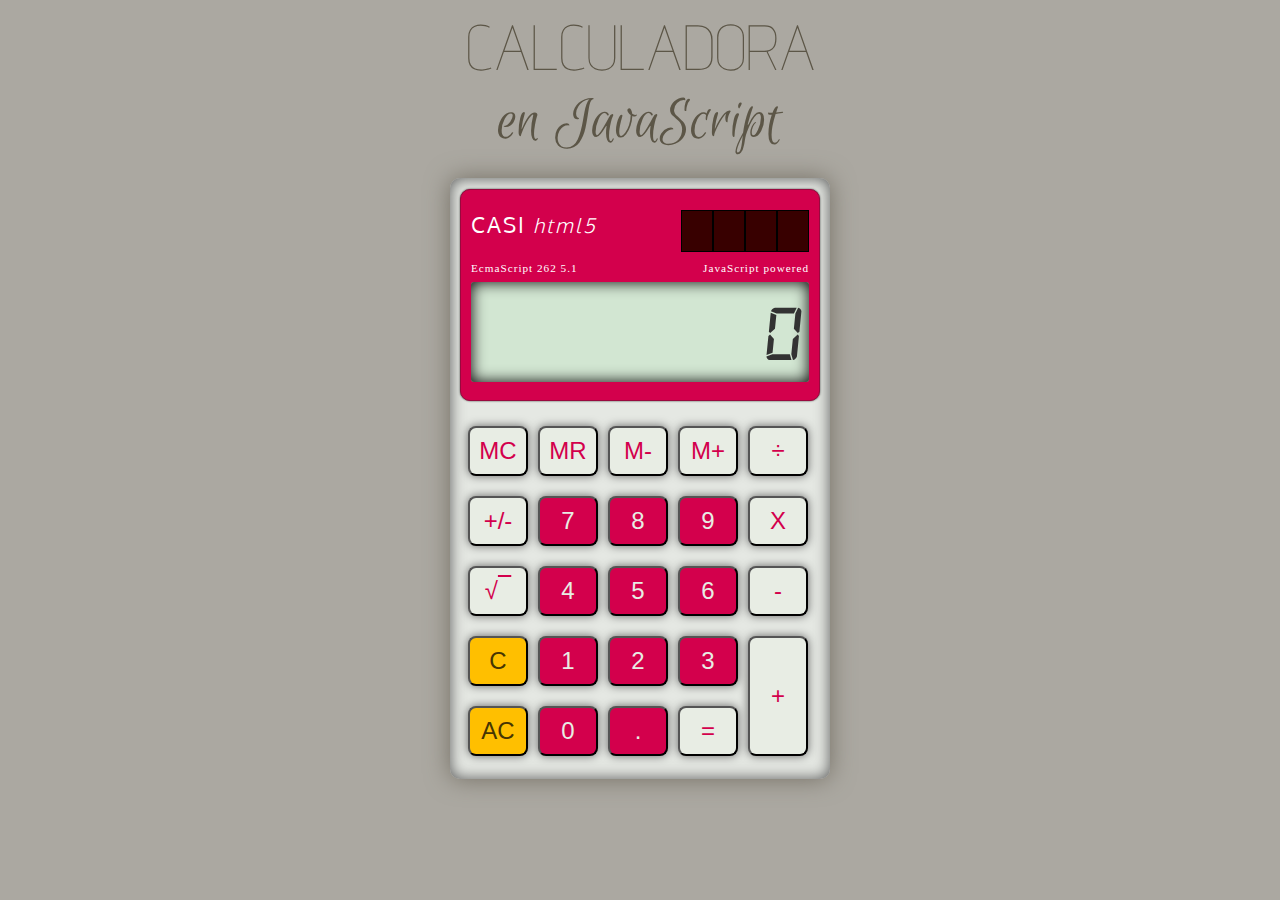
<file: Calculadora/index.html>
<!DOCTYPE html>
<html xmlns='http://www.w3.org/1999/xhtml' lang="es">
	<head>
		<meta name="viewport" content="width=device-width"/>
		<meta http-equiv="Content-Type" content="text/html; charset=UTF-8"/>
		<meta name="author" content="Juan Castro Fern�ndez" />
		<meta name="description" content="Calculadora en JavaScript sobre HTML5" />
		<meta name="keywords" content="Calculadora, JavaScript, HTML5" />
		<meta name="googlebot" content="index, follow" />
		<meta name="robots" content="index, follow" />
		<title>Calculadora</title>
		<link rel="stylesheet" type="text/css" href="calculadora.css">
		<link href='http://fonts.googleapis.com/css?family=Advent+Pro:100' rel='stylesheet' type='text/css'>
		<link href='http://fonts.googleapis.com/css?family=Euphoria+Script' rel='stylesheet' type='text/css'>
		<link href='http://fonts.googleapis.com/css?family=Oxygen' rel='stylesheet' type='text/css'>
		<script src="calculadora.js"></script>
	</head>
	<body>
		<h1>CALCULADORA</h1>
		<h1 class="javascript">en JavaScript</h1>
		<br />
		<div id="calculadora">
			<header>
				<div id="logo">CASI <i>html5</i></div>
				<div id="solar">
					<div class="panel"></div>
					<div class="panel"></div>
					<div class="panel"></div>
					<div class="panel"></div>
				</div>
				<br class="clear" />
				<div class="subtitulo">
					EcmaScript 262 5.1
				</div>
				<div class="subtitulo derecha">
					JavaScript powered
				</div>
				<div id="pantalla">
					<span id="memoria">MEMORY</span>
					<div id="contenido_pantalla"></div>
				</div>
			</header>
			<div id="botones">
				<button id="boton_MC" class="boton boton-normal boton-blanco">MC</button>
				<button id="boton_MR" class="boton boton-normal boton-blanco">MR</button>
				<button id="boton_MMenos" class="boton boton-normal boton-blanco">M-</button>
				<button id="boton_MMas" class="boton boton-normal boton-blanco">M+</button>
				<button id="boton_division" class="boton boton-normal boton-blanco">&#247;</button>
				
				<button id="boton_signo" class="boton boton-normal boton-blanco">+/-</button>
				<button id="boton_7" class="boton boton-normal boton-rojo">7</button>
				<button id="boton_8" class="boton boton-normal boton-rojo">8</button>
				<button id="boton_9" class="boton boton-normal boton-rojo">9</button>
				<button id="boton_multiplicacion" class="boton boton-normal boton-blanco">X</button>
				
				<button id="boton_raiz" class="boton boton-normal boton-blanco">&radic;<span style="text-decoration: overline">&nbsp;&nbsp;</span></button>
				<button id="boton_4" class="boton boton-normal boton-rojo">4</button>
				<button id="boton_5" class="boton boton-normal boton-rojo">5</button>
				<button id="boton_6" class="boton boton-normal boton-rojo">6</button>
				<button id="boton_resta" class="boton boton-normal boton-blanco">-</button>
				
				<button id="boton_suma" class="boton-mas">+</button>
				
				<button id="boton_C" class="boton boton-normal boton-amarillo">C</button>
				<button id="boton_1" class="boton boton-normal boton-rojo">1</button>
				<button id="boton_2" class="boton boton-normal boton-rojo">2</button>
				<button id="boton_3" class="boton boton-normal boton-rojo">3</button>
				
				<button id="boton_AC" class="boton boton-normal boton-amarillo">AC</button>
				<button id="boton_0" class="boton boton-normal boton-rojo">0</button>
				<button id="boton_punto" class="boton boton-normal boton-rojo">.</button>
				<button id="boton_igual" class="boton boton-normal boton-blanco">=</button>
			</div>
		</div>
	</body>
</html>
</file>
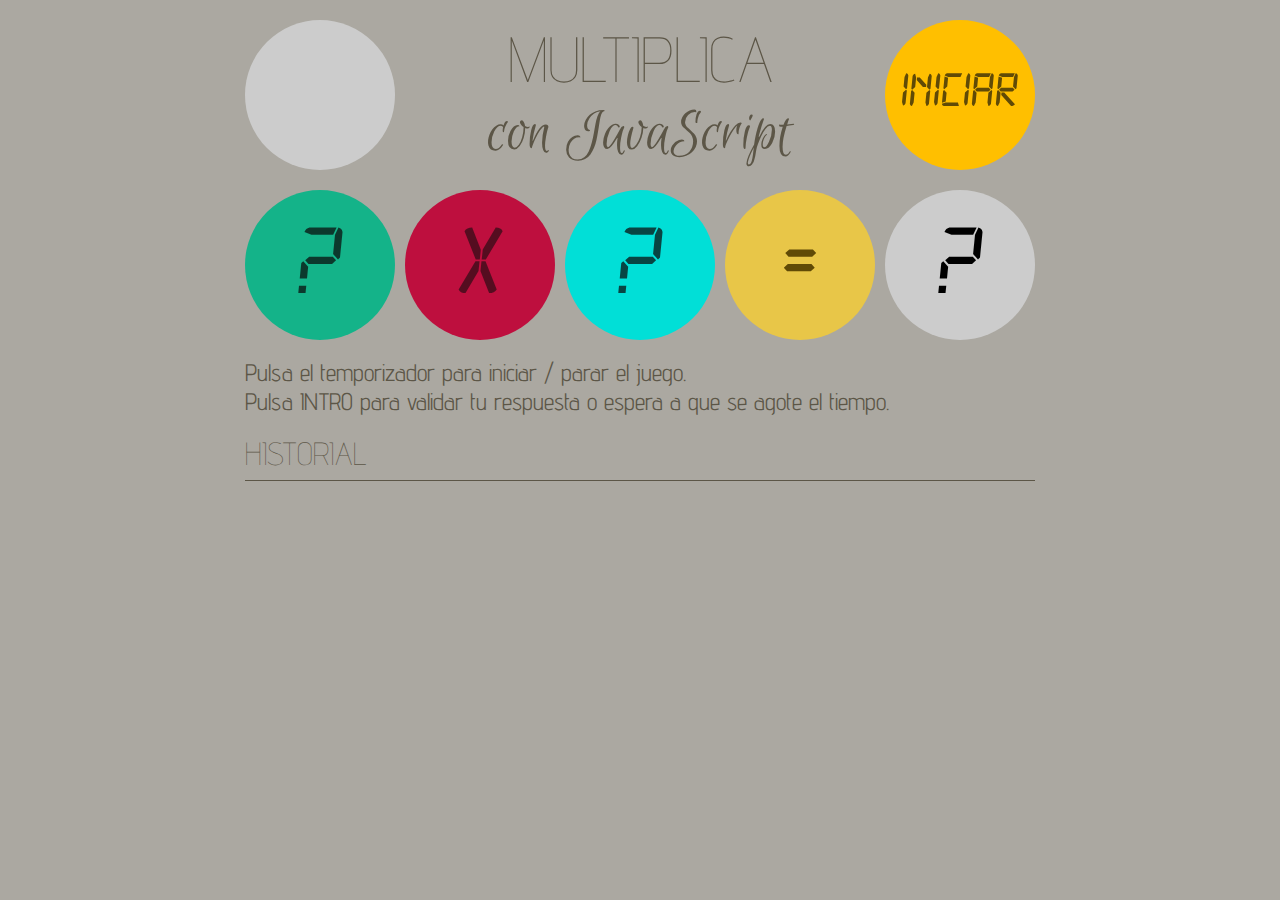
<file: Multiplicar/index.html>
<!DOCTYPE html>
<html xmlns='http://www.w3.org/1999/xhtml' lang="es">
	<head>
		<meta name="viewport" content="width=device-width"/>
		<meta http-equiv="Content-Type" content="text/html; charset=UTF-8"/>
		<meta name="author" content="Juan Castro Fern�ndez" />
		<meta name="description" content="Calculadora en JavaScript sobre HTML5" />
		<meta name="keywords" content="Calculadora, JavaScript, HTML5" />
		<meta name="googlebot" content="index, follow" />
		<meta name="robots" content="index, follow" />
		<title>Multiplicar</title>
		<link rel="stylesheet" type="text/css" href="multiplicar.css">
		<link href='http://fonts.googleapis.com/css?family=Advent+Pro:100' rel='stylesheet' type='text/css'>
		<link href='http://fonts.googleapis.com/css?family=Euphoria+Script' rel='stylesheet' type='text/css'>
		<link href='http://fonts.googleapis.com/css?family=Oxygen' rel='stylesheet' type='text/css'>
		<script src="multiplicar.js"></script>
	</head>
	<body>
		<header>
			<div id="calificacion" class="circulo">
			</div>
			<div id="tiempo" class="circulo texto-iniciar">
				INICIAR
			</div>
			<h1>MULTIPLICA</h1>
			<h1 class="javascript">con JavaScript</h1>
		</header>
		<br />
		<div id="operacion">
			<div id="operando1" class="circulo">
				?
			</div>
			<div id="por" class="circulo">
				X
			</div>
			<div id="operando2" class="circulo">
				?
			</div>
			<div id="igual" class="circulo">
				=
			</div>
			<div id="resultado" class="circulo">
				?
			</div>
		</div>
		<br />
		<span class="instrucciones">Pulsa el temporizador para iniciar / parar el juego.</span>
		<br />
		<span class="instrucciones">Pulsa INTRO para validar tu respuesta o espera a que se agote el tiempo.</span>
		<br />
		<br />
		<h2>HISTORIAL</h2>
		<hr />
		<div id="historial">
		</div>
</html>
</file>
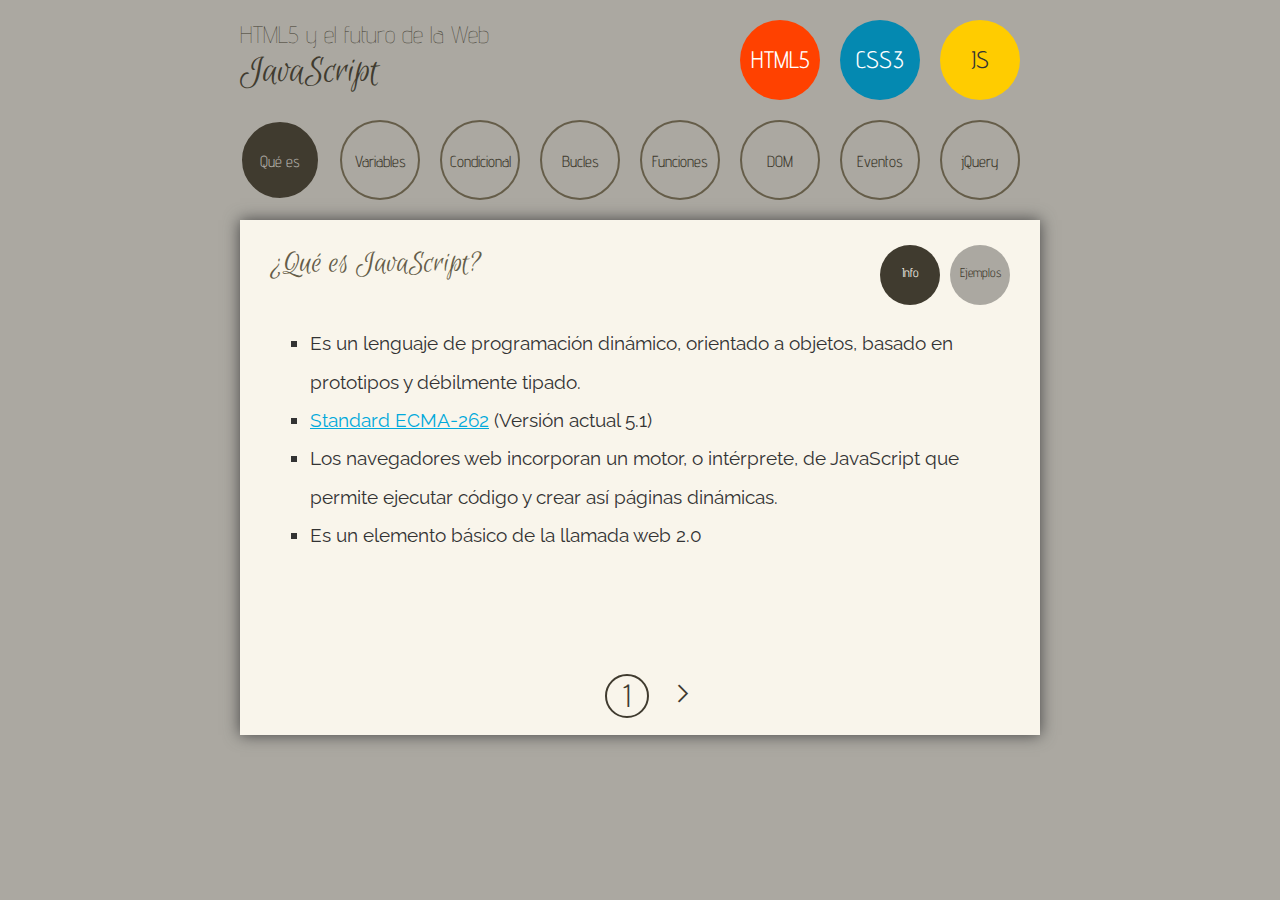
<file: Transparencias/index.html>
<!DOCTYPE html>
<html xmlns='http://www.w3.org/1999/xhtml' lang="es">
	<head>
		<meta name="viewport" content="width=device-width"/>
		<meta http-equiv="Content-Type" content="text/html; charset=UTF-8"/>
		<meta name="author" content="Juan Castro Fernández" />
		<meta name="description" content="JavaScript sobre HTML5" />
		<meta name="keywords" content="JavaScript, HTML5" />
		<meta name="googlebot" content="index, follow" />
		<meta name="robots" content="index, follow" />
		<title>JavaScript</title>
		<link rel="stylesheet" type="text/css" href="transparencias.css">
		<link href='http://fonts.googleapis.com/css?family=Advent+Pro:100' rel='stylesheet' type='text/css'>
		<link href='http://fonts.googleapis.com/css?family=Euphoria+Script' rel='stylesheet' type='text/css'>
		<link href='http://fonts.googleapis.com/css?family=Oxygen' rel='stylesheet' type='text/css'>
		<link href='http://fonts.googleapis.com/css?family=Shadows+Into+Light+Two' rel='stylesheet' type='text/css'>
		<link href='http://fonts.googleapis.com/css?family=Raleway' rel='stylesheet' type='text/css'>
		<script src="prettify/run_prettify.js"></script>
		<script src="jquery.js"></script>
		<script src="transparencias.js"></script>
		<link href="prettify/prettify.css" type="text/css" rel="stylesheet" />
	</head>
	<body>
		<header>
			<div id="logos">
				<div class="logo js">JS</div>
				<div class="logo css">CSS3</div>
				<div class="logo html">HTML5</div>
			</div>
			<h2>HTML5 y el futuro de la Web</h2>
			<h1>JavaScript</h1>
			<nav id="indice">
				 <a id="que" class="activo">Qué es</a> <span class="separador">|</span>
				 <a id="variables">Variables</a> <span class="separador">|</span>
				 <a id="condicional">Condicional</a> <span class="separador">|</span>
				 <a id="bucles">Bucles</a> <span class="separador">|</span>
				 <a id="funciones">Funciones</a> <span class="separador">|</span>
				 <a id="dom">DOM</a> <span class="separador">|</span>
				 <a id="eventos">Eventos</a> <span class="separador">|</span>
				 <a id="jquery">jQuery</a>
			</nav>
		</header>
		
		<div id="indice_que" indice="que" class="transparencia actual">
			<header>
				<div class="etiquetas">
					<div class="etiqueta">Ejemplos</div>
					<div class="etiqueta-activa">Info</div>
				</div>
				<h3>¿Qué es JavaScript?</h3>
			</header>
			<br class="clear" />
			<div class="cuerpo">
				<ul>
					<li>Es un lenguaje de programación dinámico, orientado a objetos, basado en prototipos y débilmente tipado.</li>
					<li><a href="http://www.ecma-international.org/publications/files/ECMA-ST/Ecma-262.pdf">Standard ECMA-262</a> (Versión actual 5.1)</li>
					<li>Los navegadores web incorporan un motor, o intérprete, de JavaScript que permite ejecutar código y crear así páginas dinámicas.</li>
					<li>Es un elemento básico de la llamada web 2.0</li>
				</ul>
			</div>
			<footer class="paginacion">
				<div class="anterior paginado">&lt;</div>
				<div class="pagina paginado">1</div>
				<div class="posterior paginado">&gt;</div>
			</footer>
		</div>
		
		<div class="transparencia" indice="que">
			<header>
				<div class="etiquetas">
					<div class="etiqueta-activa">Ejemplos</div>
					<div class="etiqueta">Info</div>
				</div>
				<h3>¿Qué es JavaScript?</h3>
			</header>
			<br class="clear" />
			<div class="cuerpo">
				<ul>
					<li><a href="http://www.google.es">Google</a></li>
					<li><a href="http://www.apple.com/es/mac/">Apple</a></li>
					<li><a href="http://www.microsoft.com">Microsoft</a></li>
					<li><a href="http://www.amazon.com">Amazon</a></li>
					<li><a href="https://mail.google.com">GMail</a></li>
				</ul>
			</div>
			<footer class="paginacion">
				<div class="anterior paginado">&lt;</div>
				<div class="pagina paginado">1</div>
				<div class="posterior paginado">&gt;</div>
			</footer>
		</div>
		
		<div class="transparencia" indice="que">
			<header>
				<div class="etiquetas">
					<div class="etiqueta">Incon.</div>
					<div class="etiqueta-activa">Ventaja</div>
				</div>
				<h3>Ventajas e inconvenientes</h3>
			</header>
			<br class="clear" />
			<div class="cuerpo">
				<h4>Ventajas</h4>
				<ul>
					<li>La web se vuelve dinámica.</li>
					<li>Posibilita las aplicaciones web.</li>
					<li>Disminuye el tráfico con el servidor.</li>
				</ul>
			</div>
			<footer class="paginacion">
				<div class="anterior paginado">&lt;</div>
				<div class="pagina paginado">2</div>
				<div class="posterior paginado">&gt;</div>
			</footer>
		</div>
		
		<div class="transparencia" indice="que">
			<header>
				<div class="etiquetas">
					<div class="etiqueta-activa">Incon.</div>
					<div class="etiqueta">Ventaja</div>
				</div>
				<h3>Ventajas e inconvenientes</h3>
			</header>
			<br class="clear" />
			<div class="cuerpo">
				<h4>Inconvenientes</h4>
				<span>Los inconvenientes se derivan de un mal uso por parte del desarrollador.</span>
				<ul>
					<li>Falta de seguridad.</li>
					<li>Deficiencias de accesibilidad.</li>
					<li>Ausencia de navegabilidad alternativa.</li>
				</ul>
			</div>
			<footer class="paginacion">
				<div class="anterior paginado">&lt;</div>
				<div class="pagina paginado">2</div>
				<div class="posterior paginado">&gt;</div>
			</footer>
		</div>
		
		<div class="transparencia" indice="que">
			<header>
				<div class="etiquetas">
					<div class="etiqueta">Ejemplo 2</div>
					<div class="etiqueta-activa">Ejemplo 1</div>
				</div>
				<h3>Uso</h3>
			</header>
			<br class="clear" />
			<div class="cuerpo">
				<br />
				A través de la etiqueta <strong>script</strong> podemos introducir código JavaScript en cualquier parte del documento.
				<br />
				El código se introduce entre las etiquetas de inicio y cierre.
				<br />
				<pre class="prettyprint">
&lt;script type=“text/javascript”&gt;
	alert("Hola Mundo");
&lt;/script&gt;
				</pre>
			</div>
			<footer class="paginacion">
				<div class="anterior paginado">&lt;</div>
				<div class="pagina paginado">3</div>
				<div class="posterior paginado">&gt;</div>
			</footer>
		</div>
		
		<div class="transparencia" indice="que">
			<header>
				<div class="etiquetas">
					<div class="etiqueta-activa">Ejemplo 2</div>
					<div class="etiqueta">Ejemplo 1</div>
				</div>
				<h3>Uso</h3>
			</header>
			<br class="clear" />
			<div class="cuerpo">
				<br />
				Otra alternativa más elegante consiste en colocar todo el código JavaScript en uno o más ficheros externos y después enlazar ese fichero en el documento HTML.
				<br />
				<pre class="prettyprint">
&lt;script src="codigo.js">&lt;/script&gt;
				</pre>
			</div>
			<footer class="paginacion">
				<div class="anterior paginado">&lt;</div>
				<div class="pagina paginado">3</div>
				<div class="posterior paginado">&gt;</div>
			</footer>
		</div>

		<div id="indice_variables" indice="variables" class="transparencia">
			<header>
				<div class="etiquetas">
					<div class="etiqueta">Array</div>
					<div class="etiqueta">Ejemplo</div>
					<div class="etiqueta-activa">Info</div>
				</div>
				<h3>Variables</h3>
			</header>
			<br class="clear" />
			<div class="cuerpo">
				<li>Lenguaje débilmente tipado.</li>
				<li>Las referencias son genéricas y su tipo está definido por el contenido.</li>
				<li>Declaración mediante la palabra reservada <strong>var</strong>.</li>
				<li>Las variables no declaradas mediante <strong>var</strong> pertenen al objeto <strong>Global</strong></li>
			</div>
			<footer class="paginacion">
				<div class="anterior paginado">&lt;</div>
				<div class="pagina paginado">4</div>
				<div class="posterior paginado">&gt;</div>
			</footer>
		</div>

		<div class="transparencia" indice="variables">
			<header>
				<div class="etiquetas">
					<div class="etiqueta">Array</div>
					<div class="etiqueta-activa">Ejemplo</div>
					<div class="etiqueta">Info</div>
				</div>
				<h3>Variables</h3>
			</header>
			<br class="clear" />
			<div class="cuerpo">
				<pre class="prettyprint">
var cadena = "Hola";
var cadena = 'Adios';
var entero = 1;
var flotante = 1.6;
var boolean = true; //false
var objeto = new Object();
				</pre>
			</div>
			<footer class="paginacion">
				<div class="anterior paginado">&lt;</div>
				<div class="pagina paginado">4</div>
				<div class="posterior paginado">&gt;</div>
			</footer>
		</div>
		
		<div class="transparencia" indice="variables">
			<header>
				<div class="etiquetas">
					<div class="etiqueta-activa">Array</div>
					<div class="etiqueta">Ejemplo</div>
					<div class="etiqueta">Info</div>
				</div>
				<h3>Variables</h3>
			</header>
			<br class="clear" />
			<div class="cuerpo">
				<pre class="prettyprint">
var array1 = new Array(7, 5, 100);
var array2 = ["Cuatro", "Perro", "Hola"];
array1[2]; // 100
array2[0]; // Cuatro
array1.push(58); // [7,5,100,58]
array1[3]; // 58
				</pre>
			</div>
			<footer class="paginacion">
				<div class="anterior paginado">&lt;</div>
				<div class="pagina paginado">4</div>
				<div class="posterior paginado">&gt;</div>
			</footer>
		</div>

		<div class="transparencia" indice="variables">
			<header>
				<div class="etiquetas">
					<div class="etiqueta">Lógica</div>
					<div class="etiqueta-activa">Aritmética</div>
				</div>
				<h3>Operaciones básicas</h3>
			</header>
			<br class="clear" />
			<div class="cuerpo">
				<pre class="prettyprint">
var x = 3;
var y = 7;
var z = x + y; // z = 10
var resto = z % y; // resto = ¿?
z--; y++; x *= 5;

var cadena1 = "Hola, ";
var cadena2 = '¿Qué tal';
var saludo = cadena1 + cadena2;
				</pre>
			</div>
			<footer class="paginacion">
				<div class="anterior paginado">&lt;</div>
				<div class="pagina paginado">5</div>
				<div class="posterior paginado">&gt;</div>
			</footer>
		</div>
		
		<div class="transparencia" indice="variables">
			<header>
				<div class="etiquetas">
					<div class="etiqueta-activa">Lógica</div>
					<div class="etiqueta">Aritmética</div>
				</div>
				<h3>Operaciones básicas</h3>
			</header>
			<br class="clear" />
			<div class="cuerpo">
				<pre class="prettyprint">
var x = 7; 
x == 4; // false
x === “7”; // false
x != 6; // true
x !== “5”; // true
x &gt; 7; // false
x &gt;= 7; // true

&& // operador AND 
|| // operador OR
				</pre>
			</div>
			<footer class="paginacion">
				<div class="anterior paginado">&lt;</div>
				<div class="pagina paginado">5</div>
				<div class="posterior paginado">&gt;</div>
			</footer>
		</div>
		
		<div id="indice_condicional" indice="condicional" class="transparencia">
			<header>
				<div class="etiquetas">
					<div class="etiqueta">Switch</div>
					<div class="etiqueta-activa">If</div>
				</div>
				<h3>Condicionales</h3>
			</header>
			<br class="clear" />
			<div class="cuerpo">
				<pre class="prettyprint">
var x = 7;

if (x < 4 && x >= 0) {
	alert(x + “ está entre [0 Y 4)”);
} 
else if (((x + 8) == 15) || x == 7) {
	alert(x + “ + 8 es igual a 15 O “ + x + “ es igual a 7”);
} 
else {
	alert(x + “ no cumple ninguna condición”); 
}
				</pre>
			</div>
			<footer class="paginacion">
				<div class="anterior paginado">&lt;</div>
				<div class="pagina paginado">6</div>
				<div class="posterior paginado">&gt;</div>
			</footer>
		</div>
		
		<div class="transparencia" indice="condicional">
			<header>
				<div class="etiquetas">
					<div class="etiqueta-activa">Switch</div>
					<div class="etiqueta">If</div>
				</div>
				<h3>Condicionales</h3>
			</header>
			<br class="clear" />
			<div class="cuerpo">
				<pre class="prettyprint">
var recipiente = 'tetera';

switch(recipiente) {
     case 'taza':
     	console.log('Soy una taza'); 
     	break; 
     case 'tetera':
        console.log('Soy una tetera'); 
        break;
     case 'vaso':
        console.log('Soy un vaso'); 
        break;
     default:
     	console.log('Soy un/a ' + recipiente);
}
				</pre>
			</div>
			<footer class="paginacion">
				<div class="anterior paginado">&lt;</div>
				<div class="pagina paginado">6</div>
				<div class="posterior paginado">&gt;</div>
			</footer>
		</div>

		<div id="indice_bucles" indice="bucles" class="transparencia">
			<header>
				<div class="etiquetas">
					<div class="etiqueta">Do-While</div>
					<div class="etiqueta">While</div>
					<div class="etiqueta">For-In</div>
					<div class="etiqueta-activa">For</div>
				</div>
				<h3>Bucles</h3>
			</header>
			<br class="clear" />
			<div class="cuerpo">
				<pre class="prettyprint">
var total = 0;
var i;

for(i = 0; i &lt; 10; i++) {
	total += i;
}

alert("total = " + total);
alert("i = " + i);
total = 0;

for(var j = 10; j > 0; j--) {
	total += i; 
}

alert("total = " + total);
alert("j = " + j);
				</pre>
			</div>
			<footer class="paginacion">
				<div class="anterior paginado">&lt;</div>
				<div class="pagina paginado">6</div>
				<div class="posterior paginado">&gt;</div>
			</footer>
		</div>

		<div class="transparencia" indice="bucles">
			<header>
				<div class="etiquetas">
					<div class="etiqueta">Do-While</div>
					<div class="etiqueta">While</div>
					<div class="etiqueta-activa">For-In</div>
					<div class="etiqueta">For</div>
				</div>
				<h3>Bucles</h3>
			</header>
			<br class="clear" />
			<div class="cuerpo">
				<pre class="prettyprint">
var animal = { nombre: "Tigre", patas: 4 }; 
var texto = "";

for (var propiedad in animal) {
  texto += propiedad + " = " + animal[propiedad] + " ";
}

alert(texto);
				</pre>
			</div>
			<footer class="paginacion">
				<div class="anterior paginado">&lt;</div>
				<div class="pagina paginado">6</div>
				<div class="posterior paginado">&gt;</div>
			</footer>
		</div>
		
		<div class="transparencia" indice="bucles">
			<header>
				<div class="etiquetas">
					<div class="etiqueta">Do-While</div>
					<div class="etiqueta-activa">While</div>
					<div class="etiqueta">For-In</div>
					<div class="etiqueta">For</div>
				</div>
				<h3>Bucles</h3>
			</header>
			<br class="clear" />
			<div class="cuerpo">
				<pre class="prettyprint">
var total = 0;

while(total &lt;= 10) {
     if (total == 6) {
     	break;
     }

     total += 1; 
}

alert("total = " + total);
				</pre>
			</div>
			<footer class="paginacion">
				<div class="anterior paginado">&lt;</div>
				<div class="pagina paginado">6</div>
				<div class="posterior paginado">&gt;</div>
			</footer>
		</div>
		
		<div class="transparencia" indice="bucles">
			<header>
				<div class="etiquetas">
					<div class="etiqueta-activa">Do-While</div>
					<div class="etiqueta">While</div>
					<div class="etiqueta">For-In</div>
					<div class="etiqueta">For</div>
				</div>
				<h3>Bucles</h3>
			</header>
			<br class="clear" />
			<div class="cuerpo">
				<pre class="prettyprint">
var total = 0;

do {
	total += 1;
} 
while (total &lt;= 10);

alert("total = " + total);
				</pre>
			</div>
			<footer class="paginacion">
				<div class="anterior paginado">&lt;</div>
				<div class="pagina paginado">6</div>
				<div class="posterior paginado">&gt;</div>
			</footer>
		</div>
		
		<div id="indice_funciones" indice="funciones" class="transparencia">
			<header>
				<div class="etiquetas">
					<div class="etiqueta">Ejemplo 2</div>
					<div class="etiqueta-activa">Ejemplo 1</div>
				</div>
				<h3>Funciones</h3>
			</header>
			<br class="clear" />
			<div class="cuerpo">
				<pre class="prettyprint">
function sumaresta(op1, op2, operacion) {
     var resultado = 0;
     
     switch(operacion) {
          case “+”:
               return resultado = op1 + op2;
          case “-”:
               return resultado = op1 - op2;
     }
     
     return resultado;
}

alert("2 + 3 = " + sumaresta(2, 3, '+'));
				</pre>
			</div>
			<footer class="paginacion">
				<div class="anterior paginado">&lt;</div>
				<div class="pagina paginado">7</div>
				<div class="posterior paginado">&gt;</div>
			</footer>
		</div>

		<div class="transparencia" indice="funciones">
			<header>
				<div class="etiquetas">
					<div class="etiqueta-activa">Ejemplo 2</div>
					<div class="etiqueta">Ejemplo 1</div>
				</div>
				<h3>Funciones</h3>
			</header>
			<br class="clear" />
			<div class="cuerpo">
				<pre class="prettyprint">
function calcularPrecio(precio, IVA) {
	var gastosEnvio = 6.95;
	var precioConIVA = (1 + IVA / 100) * precio;
	var total = precioConIVA + gastosEnvio;
	
	return total;
}
 
var precio1 = calculaPrecioTotal(23.34, 21);
var precio2 = calculaPrecioTotal(15.20, 4);
				</pre>
			</div>
			<footer class="paginacion">
				<div class="anterior paginado">&lt;</div>
				<div class="pagina paginado">7</div>
				<div class="posterior paginado">&gt;</div>
			</footer>
		</div>

		<div class="transparencia" indice="funciones">
			<header>
				<div class="etiquetas">
					<div class="etiqueta">Constr. 2</div>
					<div class="etiqueta">Constr. 1</div>
					<div class="etiqueta">JSON</div>
					<div class="etiqueta-activa">Objeto</div>
				</div>
				<h3>Objetos</h3>
			</header>
			<br class="clear" />
			<div class="cuerpo">
				<pre class="prettyprint">
var objeto = new Object();
objeto.nombre = "Mi objeto";

alert(objeto["nombre"]);

objeto["nombre"] = "Otro objeto";

alert(objeto.nombre);

var boolean = new Boolean(false);
var fecha = new Date();
var cadena = new String("999");
var numero = new Number(33);
				</pre>
			</div>
			<footer class="paginacion">
				<div class="anterior paginado">&lt;</div>
				<div class="pagina paginado">8</div>
				<div class="posterior paginado">&gt;</div>
			</footer>
		</div>
		
		<div class="transparencia" indice="funciones">
			<header>
				<div class="etiquetas">
					<div class="etiqueta">Constr. 2</div>
					<div class="etiqueta">Constr. 1</div>
					<div class="etiqueta-activa">JSON</div>
					<div class="etiqueta">Objeto</div>
				</div>
				<h3>Objetos</h3>
			</header>
			<br class="clear" />
			<div class="cuerpo">
				<pre class="prettyprint">
var objeto = { nombre: "Mi objeto", valor: 3 };

alert(objeto["nombre"] + " " + objeto["valor"]);

objeto["nombre"] = "Otro objeto";

alert(objeto.nombre);
				</pre>
			</div>
			<footer class="paginacion">
				<div class="anterior paginado">&lt;</div>
				<div class="pagina paginado">8</div>
				<div class="posterior paginado">&gt;</div>
			</footer>
		</div>
		
		<div class="transparencia" indice="funciones">
			<header>
				<div class="etiquetas">
					<div class="etiqueta">Constr. 2</div>
					<div class="etiqueta-activa">Constr. 1</div>
					<div class="etiqueta">JSON</div>
					<div class="etiqueta">Objeto</div>
				</div>
				<h3>Objetos - Funciones constructoras</h3>
			</header>
			<br class="clear" />
			<div class="cuerpo">
				<pre class="prettyprint">
function Objeto(nombre, valor) {
	this.nombre = nombre;
	this.valor = valor;
	
	this.info1 = function() {
		return nombre + " " + valor;
	}
	
	this.info2 = function() {
		return info();
	}
	
	function info() {
		return this.nombre + " " + this.valor;
	}
}
				</pre>
			</div>
			<footer class="paginacion">
				<div class="anterior paginado">&lt;</div>
				<div class="pagina paginado">8</div>
				<div class="posterior paginado">&gt;</div>
			</footer>
		</div>

		<div class="transparencia" indice="funciones">
			<header>
				<div class="etiquetas">
					<div class="etiqueta-activa">Constr. 2</div>
					<div class="etiqueta">Constr. 1</div>
					<div class="etiqueta">JSON</div>
					<div class="etiqueta">Objeto</div>
				</div>
				<h3>Objetos - Funciones constructoras</h3>
			</header>
			<br class="clear" />
			<div class="cuerpo">
				<pre class="prettyprint">
var objeto = new Objeto("Mi objeto", 3);

alert(objeto.nombre);
alert(objeto.info1());
alert(objeto.info2());
				</pre>
			</div>
			<footer class="paginacion">
				<div class="anterior paginado">&lt;</div>
				<div class="pagina paginado">8</div>
				<div class="posterior paginado">&gt;</div>
			</footer>
		</div>
		
		<div id="indice_dom" indice="dom" class="transparencia">
			<header>
				<div class="etiquetas">
					<div class="etiqueta">Prop. 2</div>
					<div class="etiqueta">Prop. 1</div>
					<div class="etiqueta">Ejemplo 2</div>
					<div class="etiqueta">Ejemplo 1</div>
					<div class="etiqueta-activa">Info</div>
				</div>
				<h3>DOM</h3>
			</header>
			<br class="clear" />
			<div class="cuerpo">
				<ul>
					<li>DOM: Document Object Model.</li>
					<li>Es un objeto que representa la estructura del documento HTML.</li>
					<li>Nos permite acceder al documento para leer y modificar sus elementos y propiedades.</li>
					<li>El estándar establece las librerías que implementa el navegador para acceder al DOM.</li>
				</ul>
			</div>
			<footer class="paginacion">
				<div class="anterior paginado">&lt;</div>
				<div class="pagina paginado">9</div>
				<div class="posterior paginado">&gt;</div>
			</footer>
		</div>
		
		<div class="transparencia" indice="dom">
			<header>
				<div class="etiquetas">
					<div class="etiqueta">Prop. 2</div>
					<div class="etiqueta">Prop. 1</div>
					<div class="etiqueta">Ejemplo 2</div>
					<div class="etiqueta-activa">Ejemplo 1</div>
					<div class="etiqueta">Info</div>
				</div>
				<h3>DOM</h3>
			</header>
			<br class="clear" />
			<div class="cuerpo">
				<pre class="prettyprint">
&lt;body&gt;
     &lt;div id = "elemento1"&gt;Soy el elemento 1&lt;/div&gt;
     &lt;div id = "elemento2"&gt;Soy el elemento 2&lt;/div&gt;
&lt;/body>

&lt;script type=“text/javascript”&gt;
	var html = document.getElementById(“elemento2”).innerHTML;
	
	document.getElementById(“elemento2”).innerHTML = 
	“Cambio el contenido del elemento 2”;
&lt;/script&gt;
				</pre>
			</div>
			<footer class="paginacion">
				<div class="anterior paginado">&lt;</div>
				<div class="pagina paginado">9</div>
				<div class="posterior paginado">&gt;</div>
			</footer>
		</div>
		
		<div class="transparencia" indice="dom">
			<header>
				<div class="etiquetas">
					<div class="etiqueta">Prop. 2</div>
					<div class="etiqueta">Prop. 1</div>
					<div class="etiqueta-activa">Ejemplo 2</div>
					<div class="etiqueta">Ejemplo 1</div>
					<div class="etiqueta">Info</div>
				</div>
				<h3>DOM</h3>
			</header>
			<br class="clear" />
			<div class="cuerpo">
				<pre class="prettyprint">
var boton = document.createElement("button");

boton.id = "miBoton";
boton.className = "miClase";

var div = document.getElementById("miDiv");

div.appendChild(boton);

div.style.color = 'red';

div.style.backgroundColor = 'blue';

div.style.border = "1px solid green";
				</pre>
			</div>
			<footer class="paginacion">
				<div class="anterior paginado">&lt;</div>
				<div class="pagina paginado">9</div>
				<div class="posterior paginado">&gt;</div>
			</footer>
		</div>
		
		<div class="transparencia" indice="dom">
			<header>
				<div class="etiquetas">
					<div class="etiqueta">Prop. 2</div>
					<div class="etiqueta-activa">Prop. 1</div>
					<div class="etiqueta">Ejemplo 2</div>
					<div class="etiqueta">Ejemplo 1</div>
					<div class="etiqueta">Info</div>
				</div>
				<h3>DOM</h3>
			</header>
			<br class="clear" />
			<div class="cuerpo">
				<ul>
					<li>elemento.childNodes</li>
					<li>elemento.firstChild</li>
					<li>elemento.lastChild</li>
					<li>elemento.previousSibling</li>
					<li>elemento.nextSibling</li>
					<li>elemento.setAttribute(nombre_atributo, valor_atributo)</li>
					<li>elemento.removeAttribute(nombre_atributo)</li>
					<li>elemento.appendChild(elemento)</li>
				</ul>
			</div>
			<footer class="paginacion">
				<div class="anterior paginado">&lt;</div>
				<div class="pagina paginado">9</div>
				<div class="posterior paginado">&gt;</div>
			</footer>
		</div>
		
		<div class="transparencia" indice="dom">
			<header>
				<div class="etiquetas">
					<div class="etiqueta-activa">Prop. 2</div>
					<div class="etiqueta">Prop. 1</div>
					<div class="etiqueta">Ejemplo 2</div>
					<div class="etiqueta">Ejemplo 1</div>
					<div class="etiqueta">Info</div>
				</div>
				<h3>DOM</h3>
			</header>
			<br class="clear" />
			<div class="cuerpo">
				<ul>
					<li>elemento.insertBefore(nuevo_elemento, elemento_existente)</li>
					<li>elemento.removeChild(elemento)</li>
					<li>elemento.getElementsByTagName(nombre_etiqueta)</li>
					<li>document.createElement(nombre_elemento)</li>
					<li>document.createTextNode(texto)</li>
					<li>document.getElementById(identificador)</li>
				</ul>
				<a href=˝http://www.w3schools.com/dom/dom_element.asp">Más información</a>
			</div>
			<footer class="paginacion">
				<div class="anterior paginado">&lt;</div>
				<div class="pagina paginado">9</div>
				<div class="posterior paginado">&gt;</div>
			</footer>
		</div>
		
		<div id="indice_eventos" indice="eventos" class="transparencia">
			<header>
				<div class="etiquetas">
					<div class="etiqueta">Otros</div>
					<div class="etiqueta">Teclado</div>
					<div class="etiqueta">Ratón</div>
					<div class="etiqueta">Ejemplo</div>
					<div class="etiqueta-activa">Info</div>
				</div>
				<h3>Eventos</h3>
			</header>
			<br class="clear" />
			<div class="cuerpo">
				<ul>
					<li>Los eventos son respuestas a acciones de usuario.</li>
					<li>El navegador tiene el control sobre el documento.</li>
					<li>Nosotros podemos indicarle al navegador qué hacer ante un evento dado sobre un elemento en concreto.</li>
					<li><a href="http://www.w3schools.com/jsref/dom_obj_event.asp">Más información</a></li>
				</ul>
			</div>
			<footer class="paginacion">
				<div class="anterior paginado">&lt;</div>
				<div class="pagina paginado">10</div>
				<div class="posterior paginado">&gt;</div>
			</footer>
		</div>
		
		<div class="transparencia" indice="eventos">
			<header>
				<div class="etiquetas">
					<div class="etiqueta">Otros</div>
					<div class="etiqueta">Teclado</div>
					<div class="etiqueta">Ratón</div>
					<div class="etiqueta-activa">Ejemplo</div>
					<div class="etiqueta">Info</div>
				</div>
				<h3>Eventos</h3>
			</header>
			<br class="clear" />
			<div class="cuerpo">
				<pre class="prettyprint">
var boton1 = document.getElementById("boton1");

boton1.onclick = function() {
	alert("Has pulsado el botón 1");
};

var boton2 = document.getElementById("boton2");

if (boton2.attachEvent) // Internet Explorer
	boton2.attachEvent('click', pulsarBoton);
else
	boton2.addEventListener('click', pulsarBoton, false); // Resto
	
function pulsarBoton() {
	alert("Has pulsado un botón");
}
				</pre>
			</div>
			<footer class="paginacion">
				<div class="anterior paginado">&lt;</div>
				<div class="pagina paginado">10</div>
				<div class="posterior paginado">&gt;</div>
			</footer>
		</div>
		
		<div class="transparencia" indice="eventos">
			<header>
				<div class="etiquetas">
					<div class="etiqueta">Otros</div>
					<div class="etiqueta">Teclado</div>
					<div class="etiqueta-activa">Ratón</div>
					<div class="etiqueta">Ejemplo</div>
					<div class="etiqueta">Info</div>
				</div>
				<h3>Eventos de ratón</h3>
			</header>
			<br class="clear" />
			<div class="cuerpo">
				<ul>
					<li>onclick</li>
					<li>ondblclick</li>
					<li>onmousedown</li>
					<li>onmousemove</li>
					<li>onmouseover</li>
					<li>onmouseout</li>
					<li>onmouseup</li>
				</ul>
			</div>
			<footer class="paginacion">
				<div class="anterior paginado">&lt;</div>
				<div class="pagina paginado">10</div>
				<div class="posterior paginado">&gt;</div>
			</footer>
		</div>
		
		<div class="transparencia" indice="eventos">
			<header>
				<div class="etiquetas">
					<div class="etiqueta">Otros</div>
					<div class="etiqueta-activa">Teclado</div>
					<div class="etiqueta">Ratón</div>
					<div class="etiqueta">Ejemplo</div>
					<div class="etiqueta">Info</div>
				</div>
				<h3>Eventos de teclado</h3>
			</header>
			<br class="clear" />
			<div class="cuerpo">
				<ul>
					<li>onkeydown</li>
					<li>onkeyup</li>
					<li>onkeypress</li>
				</ul>
			</div>
			<footer class="paginacion">
				<div class="anterior paginado">&lt;</div>
				<div class="pagina paginado">10</div>
				<div class="posterior paginado">&gt;</div>
			</footer>
		</div>
		
		<div class="transparencia" indice="eventos">
			<header>
				<div class="etiquetas">
					<div class="etiqueta-activa">Otros</div>
					<div class="etiqueta">Teclado</div>
					<div class="etiqueta">Ratón</div>
					<div class="etiqueta">Ejemplo</div>
					<div class="etiqueta">Info</div>
				</div>
				<h3>Otros eventos</h3>
			</header>
			<br class="clear" />
			<div class="cuerpo">
				<ul>
					<li>onchange</li> 
					<li>onsubmit</li>
					<li>onload</li>
					<li>onfocus</li>
					<li>onblur</li>
				</ul>
			</div>
			<footer class="paginacion">
				<div class="anterior paginado">&lt;</div>
				<div class="pagina paginado">10</div>
				<div class="posterior paginado">&gt;</div>
			</footer>
		</div>

		<div id="indice_jquery" indice="jquery" class="transparencia">
			<header>
				<div class="etiquetas">
					<div class="etiqueta">Otros</div>
					<div class="etiqueta">Otros</div>
					<div class="etiqueta">Funciones</div>
					<div class="etiqueta">Objeto</div>
					<div class="etiqueta-activa">Info</div>
				</div>
				<h3>jQuery</h3>
			</header>
			<br class="clear" />
			<div class="cuerpo">
				<ul>
					<li>jQuery es la librería en JavaScript más conocida y utilizada.</li>
					<li>Permite realizar la codificación rápidamente.</li>
					<li>Suele facilitar los problemas de compatibilidad entre navegadores.</li>
				</ul>
				Para poder utilizar jQuery debemos incluir la librería.
				<pre class="prettyprint">
&lt;script src = "jquery.js"&gt;&lt;/script&gt;
				</pre>
			</div>
			<footer class="paginacion">
				<div class="anterior paginado">&lt;</div>
				<div class="pagina paginado">11</div>
				<div class="posterior paginado">&gt;</div>
			</footer>
		</div>
		
		<div id="indice_jquery" indice="jquery" class="transparencia">
			<header>
				<div class="etiquetas">
					<div class="etiqueta">Otros</div>
					<div class="etiqueta">Otros</div>
					<div class="etiqueta">Funciones</div>
					<div class="etiqueta-activa">Objeto</div>
					<div class="etiqueta">Info</div>
				</div>
				<h3>Objeto jQuery</h3>
			</header>
			<br class="clear" />
			<div class="cuerpo">
				<ul>
					<li>jQuery está contenida en un objeto llamado <strong>jQuery</strong>.</li>
					<li>El objeto es normalmente abreviado por <strong>$</strong></li>
				</ul>
				Ejemplos:
				<pre class="prettyprint">
$("div.normal");
$("#miClase");
$("tr");
$("div.normal").get(0);

$(document).ready(function() {
  ...
});

$(function(){ ... });
				</pre>
			</div>
			<footer class="paginacion">
				<div class="anterior paginado">&lt;</div>
				<div class="pagina paginado">11</div>
				<div class="posterior paginado">&gt;</div>
			</footer>
		</div>
		
		<div id="indice_jquery" indice="jquery" class="transparencia">
			<header>
				<div class="etiquetas">
					<div class="etiqueta">Otros</div>
					<div class="etiqueta">Otros</div>
					<div class="etiqueta-activa">Funciones</div>
					<div class="etiqueta">Objeto</div>
					<div class="etiqueta">Info</div>
				</div>
				<h3>Objeto jQuery</h3>
			</header>
			<br class="clear" />
			<div class="cuerpo">
				<pre class="prettyprint">
$("p").hide();
$("div").show().slideUp();
$("div").show().slideUp(500);
$("div").show().delay(500).slideUp();

$(this);

$("#miImagen").attr("src", "imagen.jpg");

$("div#miDiv").text("Hola");

var data = $("input#nombre").val();

$("&lt;h2&gt;email&lt;/h2&gt;").insertBefore("div.email");
$("div.email").before("&lt;h2&gt;email&lt;/h2&gt;");
				</pre>
			</div>
			<footer class="paginacion">
				<div class="anterior paginado">&lt;</div>
				<div class="pagina paginado">11</div>
				<div class="posterior paginado">&gt;</div>
			</footer>
		</div>
		
		<div id="indice_jquery" indice="jquery" class="transparencia">
			<header>
				<div class="etiquetas">
					<div class="etiqueta">Otros</div>
					<div class="etiqueta-activa">Otros</div>
					<div class="etiqueta">Funciones</div>
					<div class="etiqueta">Objeto</div>
					<div class="etiqueta">Info</div>
				</div>
				<h3>Objeto jQuery</h3>
			</header>
			<br class="clear" />
			<div class="cuerpo">
				<h4>Bucles</h4>
				<pre class="prettyprint">
$("div").each(function (){ ... } );

$("div").each(function() { $(this).html(""); } );

$("#boton").toggle(function() { ... }, function() { ... }, ...);
				</pre>
				<h4>Eventos</h4>
				<pre class="prettyprint">
$("#b1").click(function(){ ... });
				</pre>
				.keydown(), .mousemove(), .keyup(), .load(), .hover(),...
			</div>
			<footer class="paginacion">
				<div class="anterior paginado">&lt;</div>
				<div class="pagina paginado">11</div>
				<div class="posterior paginado">&gt;</div>
			</footer>
		</div>
		
		<div id="indice_jquery" indice="jquery" class="transparencia">
			<header>
				<div class="etiquetas">
					<div class="etiqueta-activa">Otros</div>
					<div class="etiqueta">Otros</div>
					<div class="etiqueta">Funciones</div>
					<div class="etiqueta">Objeto</div>
					<div class="etiqueta">Info</div>
				</div>
				<h3>Objeto jQuery</h3>
			</header>
			<br class="clear" />
			<div class="cuerpo">
				<h4>Animación</h4>
				<ul>
					<li>.hide() / .show()</li>
					<li>.fadeIn() / .fadeOut()</li>
					<li>.slideDown() / .slideUp()</li>
				</ul>
				<pre class="prettyprint">
$("#id").fadeIn(500); 
$("div").hide().fadeIn(500).fadeOut(500);

$("#id2").fadeOut ( 500,
                    function () {
                    $(this).html('');
                    }
);
				</pre>
			</div>
			<footer class="paginacion">
				<div class="anterior paginado">&lt;</div>
				<div class="pagina paginado">11</div>
				<div class="posterior paginado">&gt;</div>
			</footer>
		</div>

	</body>
</html>
</file>
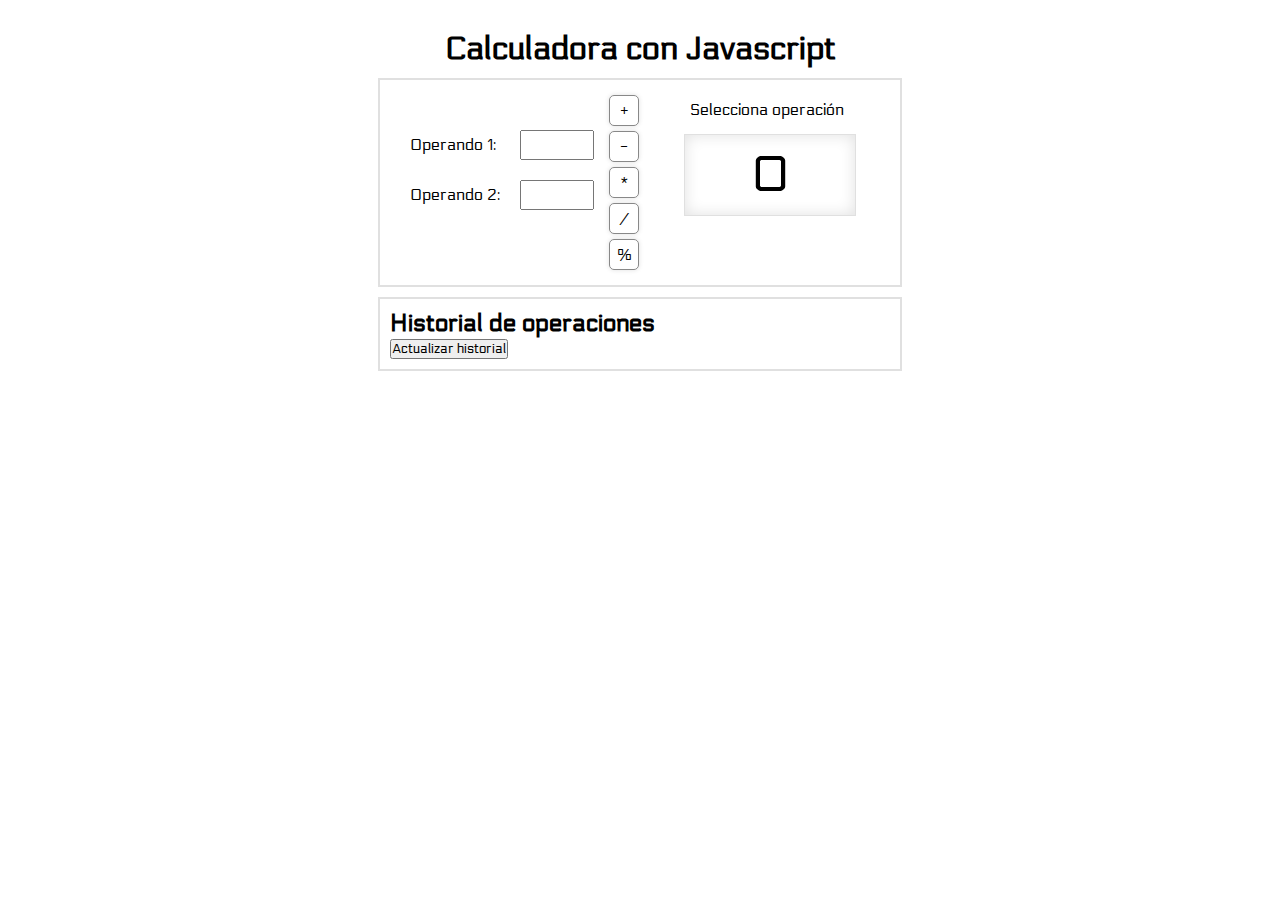
<file: Ejemplos/1.- Javascript/index.html>
<!DOCTYPE html>
<html>
	<head>
		<title>Calculadora con Javascript</title>
		<meta charset="utf-8"/>
		<link rel="stylesheet" type="text/css" media="all" href="../css/style.css" />
		<link href='http://fonts.googleapis.com/css?family=Electrolize' rel='stylesheet' type='text/css'>
		<script type="text/javascript" src="ejemplo1.js"></script>
	</head>
	<body>
		<h1>Calculadora con Javascript</h1>
		<div id="calculadora">
			<div id="operandos">
				<p><label for="op1">Operando 1:</label> <input type="number" name="op1" id="op1" min="0" /></p>
				<p><label for="op2">Operando 2:</label> <input type="number" name="op2" id="op2" min="0" /></p>
			</div>
			
			<div id="operaciones">
				<p class="operacion" onclick="calcularResultado(this);" onmouseover="ratonEntra(this);" onmouseout="ratonSale();">+</p>
				<p class="operacion" onclick="calcularResultado(this);" onmouseover="ratonEntra(this);" onmouseout="ratonSale();">-</p>
				<p class="operacion" onclick="calcularResultado(this);" onmouseover="ratonEntra(this);" onmouseout="ratonSale();">*</p>
				<p class="operacion" onclick="calcularResultado(this);" onmouseover="ratonEntra(this);" onmouseout="ratonSale();">/</p>
				<p class="operacion" onclick="calcularResultado(this);" onmouseover="ratonEntra(this);" onmouseout="ratonSale();">%</p>
			</div>
			<div id="clase_operacion">Selecciona operación</div>
			<div id="resultado">0</div>
			<div class="clearboth"></div>
		</div>
		<div id="historial_operaciones">
			<h2>Historial de operaciones</h2>
			<input type="submit" value="Actualizar historial" onclick="actualizarOperaciones();" />
			<div id="mostrar_resultados">
			</div>
		</div>
	</body>
</html>
</file>
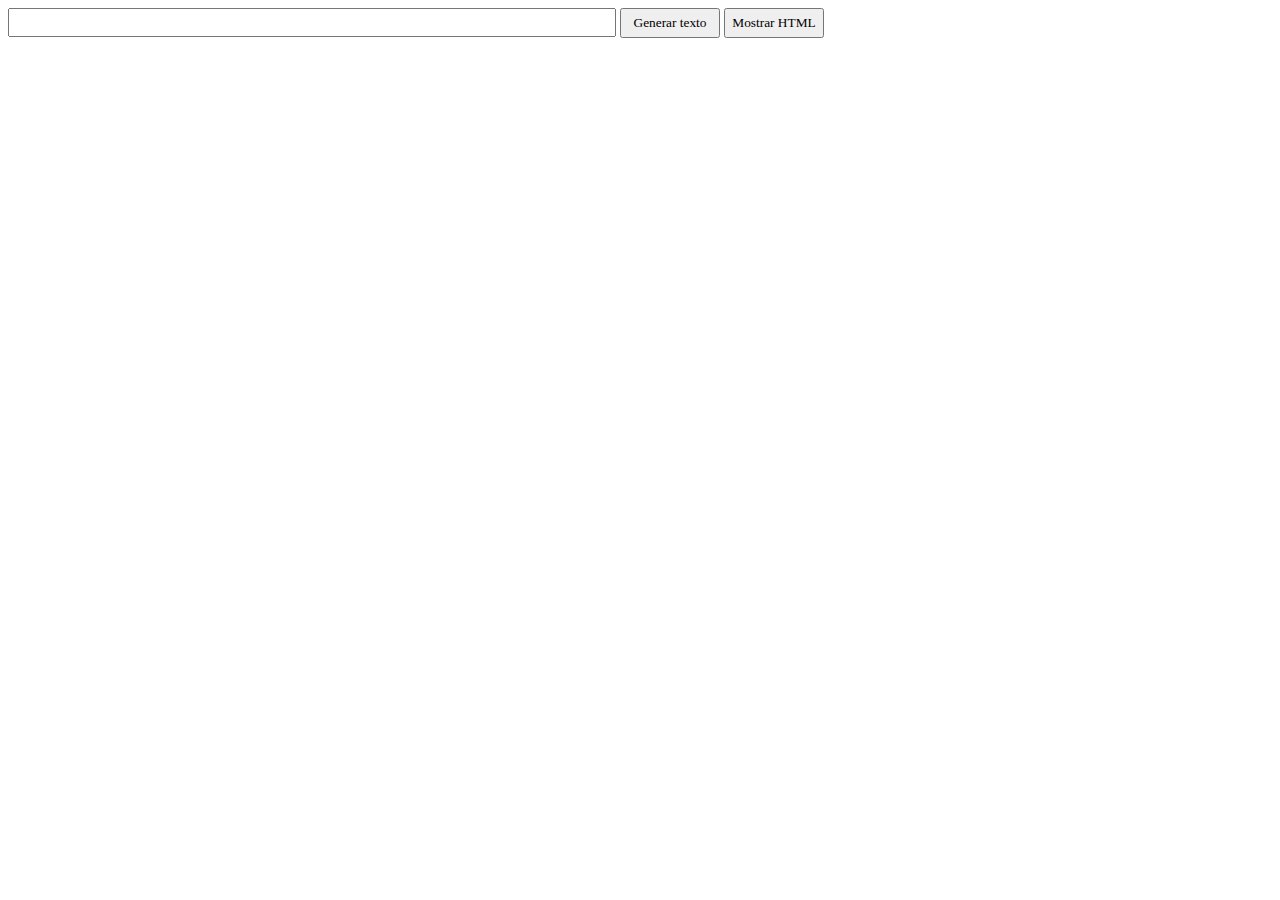
<file: Ejemplos/4. - Numeros/index.html>
<!DOCTYPE html>
<html>
	<head>
		<script src="numeros.js" type="text/javascript"></script>
		<link rel='stylesheet' href="numeros.css" type="text/css"></link>
		<title>N�meros</title>
	</head>
	<body>
			<input id='texto' type='text' />
			<button id='generarTexto'>Generar texto</button>
			<button id='mostrar'>Mostrar HTML</button>
			<br />
			<div id='contenido'></div>
			<br />
			<div id='codigo'></div>
	</body>
</html>
</file>
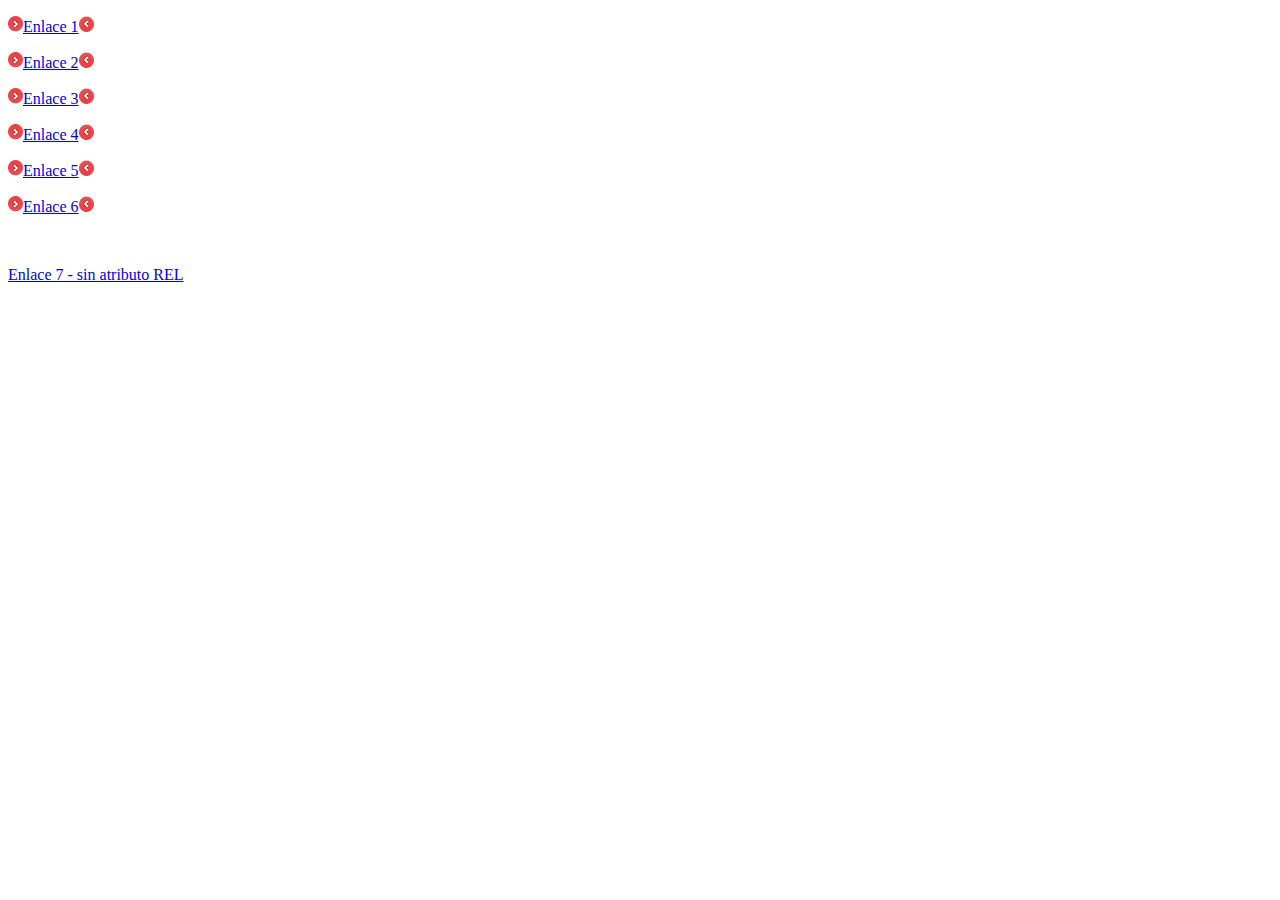
<file: Ejemplos/5. - Enlaces/index.html>
<!DOCTYPE html>
<html>
	<head>
		<script src="enlaces.js" type="text/javascript"></script>
		<title>Enlaces</title>
	</head>
	<body>
			<p><a rel = "mostrarimagen" href="http://www.google.es">Enlace 1</a></p>
			<p><a rel = "mostrarimagen" href="http://www.google.es">Enlace 2</a></p>
			<p><a rel = "mostrarimagen" href="http://www.google.es">Enlace 3</a></p>
			<p><a rel = "mostrarimagen" href="http://www.google.es">Enlace 4</a></p>
			<p><a rel = "mostrarimagen" href="http://www.google.es">Enlace 5</a></p>
			<p><a rel = "mostrarimagen" href="http://www.google.es">Enlace 6</a></p>
			<br />
			<p><a href="http://www.google.es">Enlace  7 - sin atributo REL</a></p>
	</body>
</html>
</file>
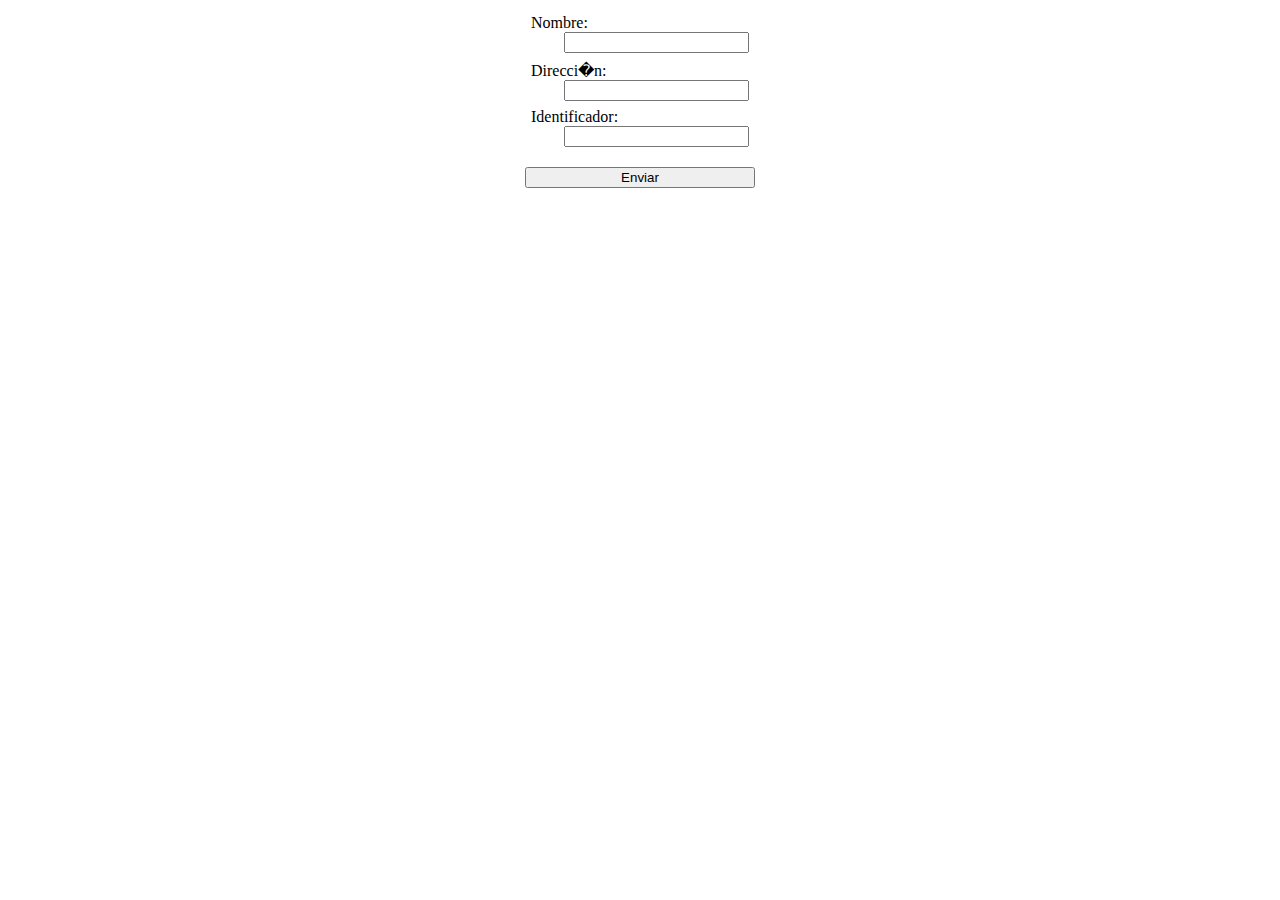
<file: Ejemplos/6. - Formulario/index.html>
<!DOCTYPE html>
<html>
	<head>
		<script src="form.js" type="text/javascript"></script>
		<link rel=StyleSheet href="form.css" type="text/css">
		<title>Formulario</title>
	</head>
	<body>
			<form onsubmit="return validacion();">
				<div class='field'>
					<label for='name'>Nombre:
						<input type='text' name='nombre' id='nombre' />
					</label>
				</div>
				<div class='field'>
					<label for='name'>Direcci�n:
						<input type='text' name='direccion' id='direccion' />
					</label>
				</div>
				<div class='field'>
					<label for='name'>Identificador:
						<input type='text' name='ID' id='ID' />
					</label>
				</div>
				<br />
				<input type='submit' class='submit' value='Enviar' />
			</form>
	</body>
</html>
</file>
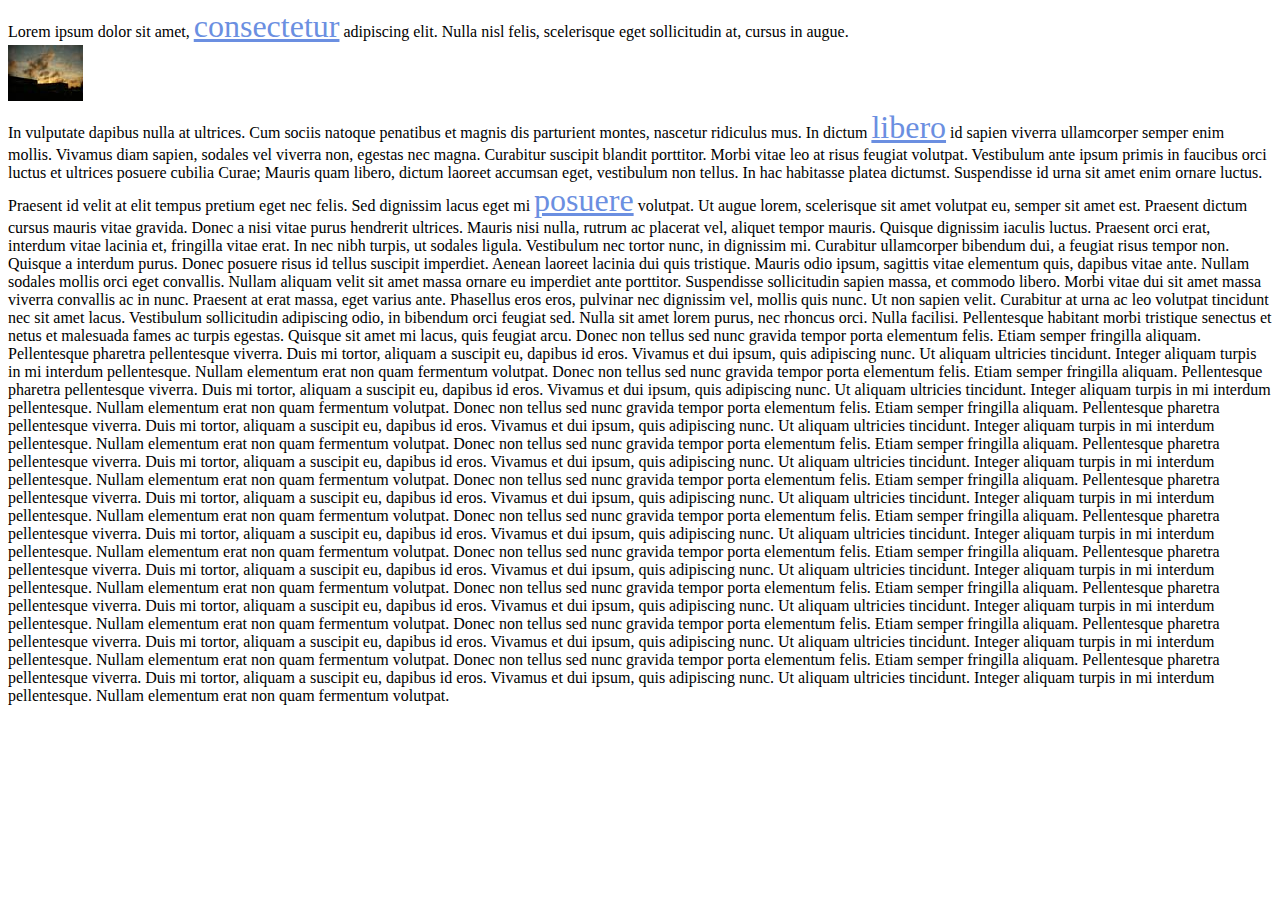
<file: Ejemplos/7. - Visor/index.html>
<!DOCTYPE html>
<html>
	<head>
		<script src="imagen.js" type="text/javascript"></script>
		<link rel=StyleSheet href="imagen.css" type="text/css">
		<title>Im�genes</title>
	</head>
	<body>		
		Lorem ipsum dolor sit amet, <a href = "img/pic1.jpg" rel = "ampliable">consectetur</a> adipiscing elit. Nulla nisl felis, scelerisque eget sollicitudin at, cursus in augue. 
		
<br />
<a href = "img/pic1.jpg" rel = "ampliable"><img src="img/pic1thumbnail.jpg" /></a>
<br />
In vulputate dapibus nulla at ultrices. Cum sociis natoque penatibus et magnis dis parturient montes, nascetur ridiculus mus. In dictum <a href = "img/pic2.jpg" rel = "ampliable">libero</a> id sapien viverra ullamcorper semper enim mollis. Vivamus diam sapien, sodales vel viverra non, egestas nec magna. Curabitur suscipit blandit porttitor. Morbi vitae leo at risus feugiat volutpat. Vestibulum ante ipsum primis in faucibus orci luctus et ultrices posuere cubilia Curae; Mauris quam libero, dictum laoreet accumsan eget, vestibulum non tellus. In hac habitasse platea dictumst.

Suspendisse id urna sit amet enim ornare luctus. Praesent id velit at elit tempus pretium eget nec felis. Sed dignissim lacus eget mi <a href = "img/pic3.jpg" rel = "ampliable">posuere</a> volutpat. Ut augue lorem, scelerisque sit amet volutpat eu, semper sit amet est. Praesent dictum cursus mauris vitae gravida. Donec a nisi vitae purus hendrerit ultrices. Mauris nisi nulla, rutrum ac placerat vel, aliquet tempor mauris.

Quisque dignissim iaculis luctus. Praesent orci erat, interdum vitae lacinia et, fringilla vitae erat. In nec nibh turpis, ut sodales ligula. Vestibulum nec tortor nunc, in dignissim mi. Curabitur ullamcorper bibendum dui, a feugiat risus tempor non. Quisque a interdum purus. Donec posuere risus id tellus suscipit imperdiet. Aenean laoreet lacinia dui quis tristique. Mauris odio ipsum, sagittis vitae elementum quis, dapibus vitae ante. Nullam sodales mollis orci eget convallis.

Nullam aliquam velit sit amet massa ornare eu imperdiet ante porttitor. Suspendisse sollicitudin sapien massa, et commodo libero. Morbi vitae dui sit amet massa viverra convallis ac in nunc. Praesent at erat massa, eget varius ante. Phasellus eros eros, pulvinar nec dignissim vel, mollis quis nunc. Ut non sapien velit. Curabitur at urna ac leo volutpat tincidunt nec sit amet lacus. Vestibulum sollicitudin adipiscing odio, in bibendum orci feugiat sed. Nulla sit amet lorem purus, nec rhoncus orci. Nulla facilisi. Pellentesque habitant morbi tristique senectus et netus et malesuada fames ac turpis egestas. Quisque sit amet mi lacus, quis feugiat arcu.

Donec non tellus sed nunc gravida tempor porta elementum felis. Etiam semper fringilla aliquam. Pellentesque pharetra pellentesque viverra. Duis mi tortor, aliquam a suscipit eu, dapibus id eros. Vivamus et dui ipsum, quis adipiscing nunc. Ut aliquam ultricies tincidunt. Integer aliquam turpis in mi interdum pellentesque. Nullam elementum erat non quam fermentum volutpat.

Donec non tellus sed nunc gravida tempor porta elementum felis. Etiam semper fringilla aliquam. Pellentesque pharetra pellentesque viverra. Duis mi tortor, aliquam a suscipit eu, dapibus id eros. Vivamus et dui ipsum, quis adipiscing nunc. Ut aliquam ultricies tincidunt. Integer aliquam turpis in mi interdum pellentesque. Nullam elementum erat non quam fermentum volutpat.

Donec non tellus sed nunc gravida tempor porta elementum felis. Etiam semper fringilla aliquam. Pellentesque pharetra pellentesque viverra. Duis mi tortor, aliquam a suscipit eu, dapibus id eros. Vivamus et dui ipsum, quis adipiscing nunc. Ut aliquam ultricies tincidunt. Integer aliquam turpis in mi interdum pellentesque. Nullam elementum erat non quam fermentum volutpat.

Donec non tellus sed nunc gravida tempor porta elementum felis. Etiam semper fringilla aliquam. Pellentesque pharetra pellentesque viverra. Duis mi tortor, aliquam a suscipit eu, dapibus id eros. Vivamus et dui ipsum, quis adipiscing nunc. Ut aliquam ultricies tincidunt. Integer aliquam turpis in mi interdum pellentesque. Nullam elementum erat non quam fermentum volutpat.

Donec non tellus sed nunc gravida tempor porta elementum felis. Etiam semper fringilla aliquam. Pellentesque pharetra pellentesque viverra. Duis mi tortor, aliquam a suscipit eu, dapibus id eros. Vivamus et dui ipsum, quis adipiscing nunc. Ut aliquam ultricies tincidunt. Integer aliquam turpis in mi interdum pellentesque. Nullam elementum erat non quam fermentum volutpat.

Donec non tellus sed nunc gravida tempor porta elementum felis. Etiam semper fringilla aliquam. Pellentesque pharetra pellentesque viverra. Duis mi tortor, aliquam a suscipit eu, dapibus id eros. Vivamus et dui ipsum, quis adipiscing nunc. Ut aliquam ultricies tincidunt. Integer aliquam turpis in mi interdum pellentesque. Nullam elementum erat non quam fermentum volutpat.

Donec non tellus sed nunc gravida tempor porta elementum felis. Etiam semper fringilla aliquam. Pellentesque pharetra pellentesque viverra. Duis mi tortor, aliquam a suscipit eu, dapibus id eros. Vivamus et dui ipsum, quis adipiscing nunc. Ut aliquam ultricies tincidunt. Integer aliquam turpis in mi interdum pellentesque. Nullam elementum erat non quam fermentum volutpat.

Donec non tellus sed nunc gravida tempor porta elementum felis. Etiam semper fringilla aliquam. Pellentesque pharetra pellentesque viverra. Duis mi tortor, aliquam a suscipit eu, dapibus id eros. Vivamus et dui ipsum, quis adipiscing nunc. Ut aliquam ultricies tincidunt. Integer aliquam turpis in mi interdum pellentesque. Nullam elementum erat non quam fermentum volutpat.

Donec non tellus sed nunc gravida tempor porta elementum felis. Etiam semper fringilla aliquam. Pellentesque pharetra pellentesque viverra. Duis mi tortor, aliquam a suscipit eu, dapibus id eros. Vivamus et dui ipsum, quis adipiscing nunc. Ut aliquam ultricies tincidunt. Integer aliquam turpis in mi interdum pellentesque. Nullam elementum erat non quam fermentum volutpat.

Donec non tellus sed nunc gravida tempor porta elementum felis. Etiam semper fringilla aliquam. Pellentesque pharetra pellentesque viverra. Duis mi tortor, aliquam a suscipit eu, dapibus id eros. Vivamus et dui ipsum, quis adipiscing nunc. Ut aliquam ultricies tincidunt. Integer aliquam turpis in mi interdum pellentesque. Nullam elementum erat non quam fermentum volutpat.
	</body>
</html>
</file>
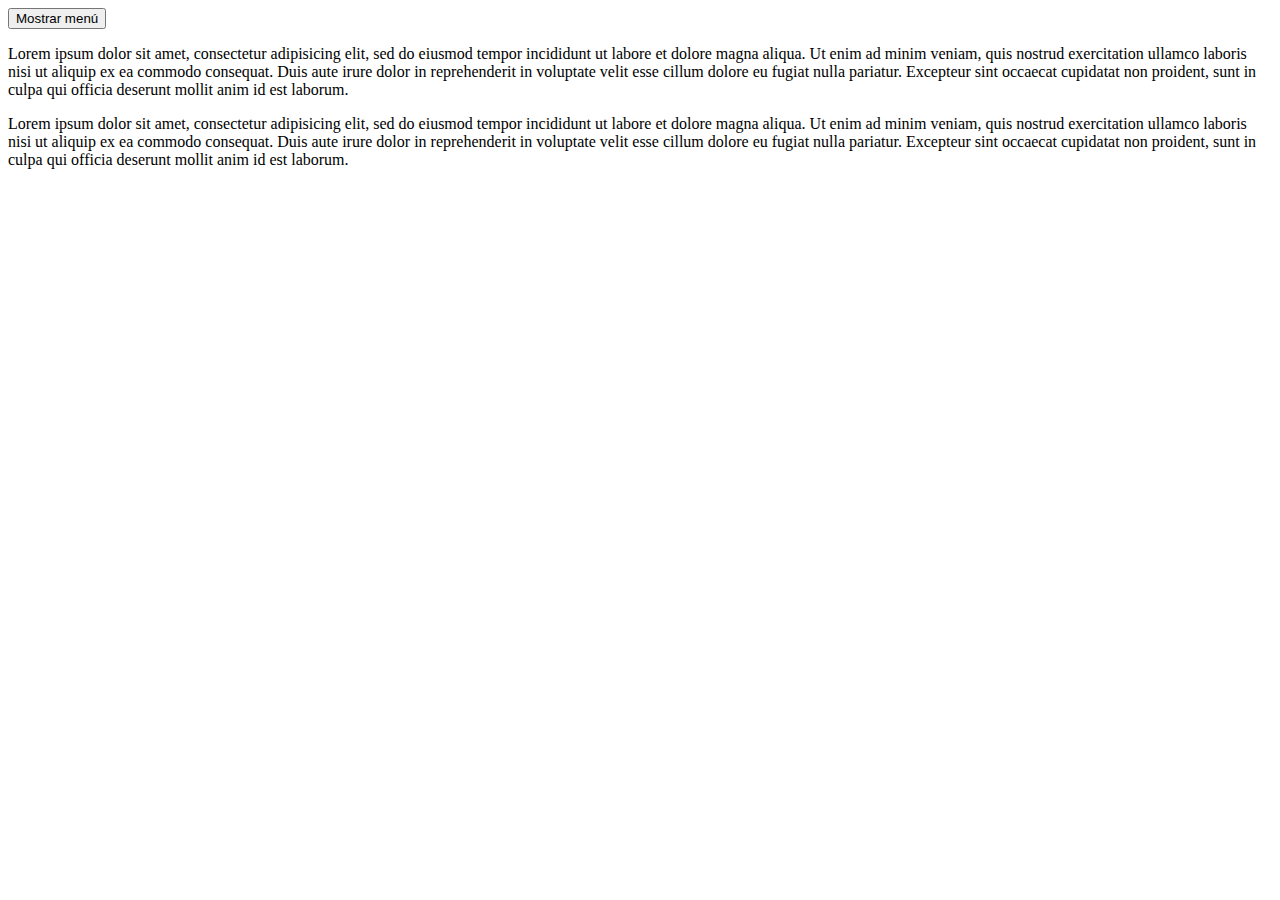
<file: Ejemplos/8. - Menu/index.html>
<!DOCTYPE html>
<html>
<head>
<script src = "jquery-1.4.2.min.js"></script>
<script src = "jquery.easing.1.3.js"></script>
<script src = "menu.js"></script>
<title>Menú</title>

<link rel = "stylesheet" href="menu.css" type="text/css">

</head>
<body>
<button id = "boton">Mostrar menú</button>

<ul id = "menu">

	<li> Cursos

		<ul>
			<li>Multimedia</li>
			<li>Diseño </li>
		</ul>

	</li>



	<li>Aulas 

		<ul>
			<li>B131</li>
			<li>B118</li>
			<li>C120</li>
			<li>C110A</li>
		</ul>


	</li>


	<li>Asignaturas 

		<ul>
			<li>Web</li>
			<li>Vídeo</li>
			<li>Design</li>
		</ul>


	</li>
</ul>

<p>Lorem ipsum dolor sit amet, consectetur adipisicing elit, sed do eiusmod tempor incididunt ut labore et dolore magna aliqua. Ut enim ad minim veniam, quis nostrud exercitation ullamco laboris nisi ut aliquip ex ea commodo consequat. Duis aute irure dolor in reprehenderit in voluptate velit esse cillum dolore eu fugiat nulla pariatur. Excepteur sint occaecat cupidatat non proident, sunt in culpa qui officia deserunt mollit anim id est laborum.


<p>Lorem ipsum dolor sit amet, consectetur adipisicing elit, sed do eiusmod tempor incididunt ut labore et dolore magna aliqua. Ut enim ad minim veniam, quis nostrud exercitation ullamco laboris nisi ut aliquip ex ea commodo consequat. Duis aute irure dolor in reprehenderit in voluptate velit esse cillum dolore eu fugiat nulla pariatur. Excepteur sint occaecat cupidatat non proident, sunt in culpa qui officia deserunt mollit anim id est laborum.

</body>

</html>
</file>
<file: Calculadora/calculadora.css>
@font-face {
	font-family: 'digital';
	src: url('font/digital.eot');
	src: local('☺'), url('font/digital.woff') format('woff'), url('font/digital.ttf') format('truetype'), url('font/digital.svg') format('svg');
	font-weight: normal;
	font-style: normal;
}

body {
	background-color: #aba8a1;
}

h1 {
	font-family: 'Advent Pro', sans-serif;
	color: #5c5647;
	font-weight: 100;
	text-align: center;
	font-size: 4em;
	margin: 0px
}

.javascript {
	font-family: 'Euphoria Script', cursive;
}

#calculadora {
	width: 380px;
	height: 600px;
	background-color: #e5e8e3;
	margin: 0 auto;
	padding-top: 1px;
	border-radius: 10px;
	box-shadow: 0 0 10px #111;
	box-shadow: inset 0 0 15px #555, 0 0 25px #757065;
}

#calculadora header {
	height: 170px;
	margin: 10px;
	padding: 20px 10px;
	background-color: #d3004c;
	border-radius: 10px;
	border: 1px solid #99093e;
	box-shadow: 0 0 2px #333;
}

#logo {
	width: 50%;
	color: #fff;
	font-family: 'Oxygen', sans-serif;
	font-size: 1.4em;
	letter-spacing: 2px;
	float: left;
}

#logo i {
	font-weight: 100;
	font-size: 0.9em;
}

#solar {
	width: 50%;
	float: right;
}

.panel {
	width: 30px;
	height: 40px;
	background-color: #380000;
	border: 1px solid #000;
	float: right;
}

.subtitulo {
	width: 50%;
	float: left;
	padding-top: 10px;
	color: #fff;
	font-family: Verdana;
	font-size: 0.7em;
	font-weight: 100;
	letter-spacing: 1px;
}

.clear {
	clear: both;
}

.derecha {
	text-align: right;
}

#pantalla {
	background-color: #d2e6d2;
	width: 332px;
	height: 95px;
	margin-top: 30px;
	box-shadow: inset 0 0 15px #000;
	border-radius: 3px;
	padding-right: 6px;
	padding-top: 5px;
	font-family: 'digital', sans-serif;
	overflow: hidden;
}

#memoria {
	font-size: 12px;
	letter-spacing: 2px;
	margin-left: 10px;
	background-color: #333;
	color: #d2e6d2;
	padding: 2px 4px;
	visibility: hidden;
}

#contenido_pantalla {
	font-size: 80px;
	text-align: right;
	margin-top: 5px;
	color: #333;
}

#pantalla img {
	margin-top: 15px;
}

#botones {
	padding: 15px 15px 20px 15px;
}

.boton {
	width: 60px;
	margin: 0px 3px 20px 3px;
	border-radius: 8px;
	box-shadow: 0 0 10px #666;
}

.boton-normal {
	height: 50px;
	font-size: 1.5em;
}

.boton-bajo {
	height: 30px;
	font-size: 1.2em;
}

.boton-mas {
	float: right;
	width: 60px;
	height: 120px;
	margin: 0px 7px 10px 5px;
	border-radius: 8px;
	font-size: 1.5em;
	background-color: #e8ede4;
	color: #d3004c;
	box-shadow: 0 0 10px #666;
}

.boton-rojo {
	background-color: #d3004c;
	color: #e8ede4;
}

.boton-blanco {
	background-color: #e8ede4;
	color: #d3004c;
}

.boton-amarillo {
	background-color: #FFBF00;
	color: #463503;
}
</file>
<file: Multiplicar/multiplicar.css>
@font-face {
	font-family: 'digital';
	src: url('font/digital.eot');
	src: local('☺'), url('font/digital.woff') format('woff'), url('font/digital.ttf') format('truetype'), url('font/digital.svg') format('svg');
	font-weight: normal;
	font-style: normal;
}

header {
	margin-top: 20px;
}

body {
	width: 790px;
	background-color: #aba8a1;
	margin: 0 auto;
	-moz-user-select: none;
	-webkit-user-select: none;
	user-select: none;
}

h1 {
	font-family: 'Advent Pro', sans-serif;
	color: #5c5647;
	font-weight: 100;
	text-align: center;
	font-size: 4em;
	margin: 0px
}

h2 {
	font-family: 'Advent Pro', sans-serif;
	color: #5c5647;
	font-weight: 100;
	text-align: left;
	font-size: 2em;
	margin: 0px
}

hr {
	color: #5c5647;
	background-color: #5c5647;
	height: 1px;
	border: 0px;
}

.javascript {
	font-family: 'Euphoria Script', cursive;
}

.instrucciones {
	font-family: 'Advent Pro', sans-serif;
	color: #5c5647;
	font-size: 1.5em;
}

#operacion, #historial {
	overflow: auto;
}

.circulo {
	width: 150px;
	height: 120px;
	border-radius: 75px;
	text-align: center;
	background-color: #ccc;
	float: left;
	margin-right: 10px;
	font-family: 'digital', cursive;
	font-size: 100px;
	padding-top: 30px;
}

.texto-iniciar {
	font-size: 50px;
	padding-top: 50px;
	height: 100px;
}

.circulo-mini {
	width: 100px;
	height: 80px;
	border-radius: 50px;
	text-align: center;
	background-color: #ccc;
	float: left;
	margin: 10px 8px 10px 0px;
	font-family: 'digital', cursive;
	font-size: 80px;
	padding-top: 20px;
}

#resultado {
	margin-right: 0px;
}

#calificacion {
	margin: 0px;
}

.calificacion-mini {
	font-size: 50px;
	padding-top: 28px;
	height: 72px;
}

#tiempo {
	margin: 0px;
	float: right;
	cursor: pointer;
	background-color: #FFBF00;
	color: #604a06;
}

#tiempo:hover {
	background-color: #c09619;
}

#por {
	background-color: #be0f3e;
	color: #550d20;
}

#igual {
	background-color: #e8c648;
	color: #604a06;
}

#calificacion {
	font-size: 80px;
	padding-top: 40px;
	height: 110px;
}

#operando1 {
	background-color: #14b389;
	color: #0c392d;
}

#operando2 {
	background-color: #01DFD7;
	color: #084543;
}

.clear {
	clear: both;
}

.bien {
	background-color: #34a570;
	color: #0d3c09;
}

.mal {
	background-color: #d40d2b;
	color: #3e0909;
}

.sin-resolver {
	background-color: #ccc;
}
</file>
<file: Transparencias/transparencias.css>
body {
	background-color: #aba8a1;
}

h2 {
	font-family: 'Advent Pro', sans-serif;
	color: #403b2f;
	font-weight: 100;
	font-size: 1.5em;
	margin: 0px;
}

h1 {
	font-family: 'Euphoria Script', cursive;
	color: #403b2f;
	font-weight: 100;
	font-size: 2.5em;
	margin: 0px;
}

h3 {
	font-family: 'Euphoria Script', cursive;
	color: #655d49;
	font-size: 2em;
	font-weight: 100;
	margin-top: 10px;
	margin-bottom: 5px;
}

h4 {
	font-family: 'Euphoria Script', cursive;
	color: #655d49;
	font-size: 1.5em;
	font-weight: 100;
	margin: 0px;
}

body > header {
	width: 800px;
	margin: 20px auto 0px auto;
}

.transparencia { 
	clear: both;
	width: 740px;
	margin: 0 auto;
	background-color: #f9f5eb;
	padding: 15px 30px 20px 30px;
	margin-top: 20px;
	margin-bottom: 40px;
	box-shadow: 0 0 15px #444;
	height: 480px;
}

.cuerpo {
	color: #333;
	font-family: 'Raleway', sans-serif;
	font-size: 1.2em;
	line-height: 2em;
	height: 350px;
}

li {
	list-style-type: square;
}

.etiquetas {
	width: 50%;
	float: right;
	overflow: auto;
	margin-top: 0px;
	padding-left: 20px;
}

.etiqueta-activa, .etiqueta {
	float: right;
	width: 50px;
	height: 40px;
	padding: 20px 5px 0px 5px;
	font-family: 'Advent Pro', sans-serif;
	font-size: 0.8em;
	text-align: center;
	margin-left: 10px;
	border-radius: 30px;
}

.etiqueta-activa {
	background-color: #403b2f;
	color: #f9f5eb;
}

.etiqueta {
	background-color: #aba8a1;
	color: #403b2f;
}

a {
	color: #01A9DB;
}

.paginacion {
	width: 150px;
	margin: 0 auto;
	font-size: 2em;
	font-family: 'Advent Pro', sans-serif;
	color: #403b2f;
	-moz-user-select: none;
	-webkit-user-select: none;
	user-select: none;
}

.paginado {
	width: 40px;
	height: 40px;
	float: left;
}

.pagina {
	border-radius: 22px;
	border: 2px solid #403b2f;
	color: #403b2f;
	text-align: center;
}

.anterior {
	cursor: pointer;
}

.posterior {
	text-align: right;
	cursor: pointer;
}

#logos {
	width: 50%;
	float: right;
	margin-right: 20px;
}

.logo {
	width: 80px;
	height: 55px;
	float: right;
	text-align: center;
	border-radius: 40px;
	margin-left: 20px;
	padding-top: 25px;
	font-family: 'Advent Pro', sans-serif;
	font-size: 1.5em;
}

.js {
	background-color: #fc0;
	color: #333;
}

.html {
	background-color: #ff4100;
	color: #fff;
}

.css {
	background-color: #0489B1;
	color: #fff;
}

nav {
	margin-top: 25px;
	overflow: auto;
}

.separador {
	display: none;
}

nav a {
	text-decoration: none;
	width: 76px;
	height: 46px;
	display: block;
	float: left;
	margin-right: 20px;
	border-radius: 40px;
	padding-top: 30px;
	text-align: center;
	color: #403b2f;
	border: 2px solid #655d49;
	font-family: 'Advent Pro', sans-serif;
	cursor: pointer;
}

nav a.activo {
	background-color: #403b2f;
	color: #aba8a1;
	border-color: #aba8a1;
}

.clear{
	clear: both;
}

pre {
	border: none;
	line-height: 1.3em;
}
</file>
<file: Transparencias/prettify/prettify.css>
.pln{color:#000}@media screen{.str{color:#080}.kwd{color:#008}.com{color:#800}.typ{color:#606}.lit{color:#066}.pun,.opn,.clo{color:#660}.tag{color:#008}.atn{color:#606}.atv{color:#080}.dec,.var{color:#606}.fun{color:red}}@media print,projection{.str{color:#060}.kwd{color:#006;font-weight:bold}.com{color:#600;font-style:italic}.typ{color:#404;font-weight:bold}.lit{color:#044}.pun,.opn,.clo{color:#440}.tag{color:#006;font-weight:bold}.atn{color:#404}.atv{color:#060}}pre.prettyprint{padding:2px;border:none}ol.linenums{margin-top:0;margin-bottom:0}li.L0,li.L1,li.L2,li.L3,li.L5,li.L6,li.L7,li.L8{list-style-type:none}li.L1,li.L3,li.L5,li.L7,li.L9{background:#eee}
</file>
<file: Ejemplos/css/style.css>
*{
	margin: 0;
	padding: 0;
	font-family: Electrolize;
}
h1{
	text-align:center;
	margin-top: 30px;
}
.clearboth{
	clear: both;
}
#calculadora{
	border: solid 2px #e0e0e0;
	width: 500px;
	margin: 10px auto;
	padding: 10px;
}
#operandos{
	float: left;
	margin-top: 25px;
}
#operandos p{
	margin: 10px;
}
#operandos label{
	display: block;
	float: left;
	padding: 10px;
	width: 100px;
}
#operandos input{
	padding: 5px;
	margin: 5px 0;
	width: 60px;
}
#operaciones{
	float: left;
	width: 40px;
}
#operaciones .operacion{
	border: solid 1px #888;
	border-radius: 5px;
	padding: 5px;
	margin: 5px;
	text-align: center;
	box-shadow: 0 0 5px #e0e0e0;
}
#operaciones .operacion:hover{
	cursor: pointer;
	background: #e0e0e0;
}

#clase_operacion{
	text-align: center;
	margin-top: 10px;
}

#resultado {
	border: solid 1px #e0e0e0;
	box-shadow: inset 0 0 15px #e0e0e0;
	float: left;
	font-size: 50px;
	margin-top: 15px;
	margin-left: 40px;
	padding: 10px;
	width: 150px;
	text-align: center;
}

#historial_operaciones{
	border: solid 2px #e0e0e0;
	width: 500px;
	margin: 10px auto;
	padding: 10px;
}
#mostrar_resultados p{
	font-size: 20px;
	margin: 5px;
}


/*****************************************/
/********** CSS PARA CONCIERTOS **********/
/*****************************************/

#conciertos{
	width: 1000px;
	margin: auto;
	margin-bottom: 20px;
}
#conciertos h2{
	text-align: center;
}

/* CSS PARA LOS EFECTOS DE LOS CONCIERTOS */
.concierto{
	float: left;
	border: solid 2px #888;
	width: 260px;
	height: 230px;
	margin: 14px;
	padding: 20px;
	text-align: center;
}
#conciertos .concierto:hover{
	background: #e0e0e0;
	cursor: pointer;
}
#conciertos .concierto.selected{
	background: #F2D479;
}


#conciertos .concierto h3{
	font-size: 20px;
}
.concierto .precio{
	font-size: 25px;
}
.concierto .precio span{
	font-weight: bold;
}
.concierto .cartel img{
	height: 150px;
	border: solid 1px #e0e0e0;
	box-shadow: 0 0 15px #e0e0e0;
}
#conciertos .concierto .entradas{
	display: none;
}

/* CSS PARA LOS EFECTOS DE LOS BOTONES*/
.boton{
	text-align: center;
	border-radius: 5px;
	border: solid 1px #888;
	width: 300px;
	margin: 10px auto;
	padding: 10px;
	box-shadow: 0 0 15px #e0e0e0;
}
.boton:hover{
	background: #e0e0e0;
	cursor: pointer;
}


#datos-compra{
	width: 1000px;
	margin: auto;
}
#datos-compra h2{
	text-align: center;
}
#datos-compra .concierto{
	height: 260px;
}
#datos-compra .concierto .entradas{
	display: inherit;
}
#datos-compra .concierto .entradas .nentradas{
	width: 30px;
	padding: 5px;
}
#datos-compra #precio-total{
	clear: both;
	font-size: 50px;
	text-align: center;
}
#datos-compra #precio-total #cantidad{
	font-weight: bolder;
}
</file>
<file: Ejemplos/4. - Numeros/numeros.css>
input
{
	width: 600px;
	height: 23px;
}

button
{
	width: 100px;
	height: 30px;
	font-family: tahoma;
}

#codigo
{
	font-family: courier;
	color: #0040FF;
	font-style: oblique;
	font-size: 0.8em;
}
</file>
<file: Ejemplos/6. - Formulario/form.css>
form
{
	width: 230px;
	margin: 0 auto;
}

input
{
	float: right;
}

div
{
	clear: both;
}

.submit
{
	float: left;
	width: 230px;
}

.field
{
	height: 30px;
	margin-bottom: 5px;
	border: 1px solid #FFF;
	padding: 5px;
}

.empty
{
	height: 30px;
	margin-bottom: 5px;
	background-color: #F5A9BC;
	border: 1px solid #8A0829;
	padding: 5px;
}
</file>
<file: Ejemplos/7. - Visor/imagen.css>
#sobrepuesto
{
	position: fixed;
	top: 0px;
	left: 0px;
	width: 100%;
	height: 100%;
	background-image: url(images/shadow.png);
}

#marco
{
	/*margin: 0 auto;*/
	position: absolute;
	top: 50%;
	left: 50%;
	width: intrinsic;
	padding: 20px;
	margin-top: 30px;
	background-color: #FFF;
	border: 1px solid #333;
	text-align: center;
}

#marco p
{
	text-align: center;
}

a
{
	text-decoration: underline;
	cursor: pointer;
	color: #6b8fe1;
	font-size: 2em;
}

#cerrar
{
	font-size: 1em;
	color: #000;
}
</file>
<file: Ejemplos/8. - Menu/menu.css>
#menu {
	position: absolute;
}

#menu > li {

	height: 25px; 
	width: 100px; 
	text-align: center; 
	line-height: 25px; 
	border: 1px solid black; 
	float: left; 
	padding: 5px; 
	background: white; 
	position: relative;
	list-style: none; 

}

#menu > li> ul {

	width: 100px; 
	text-align: center; 
	position: absolute; 
	border: 1px solid gray; 
	background: black; 
	left: 0px; 
	top: 35px;
	list-style: none; 
	padding: 5px;
	z-index: 1000; 
	color: white; 
}
</file>
